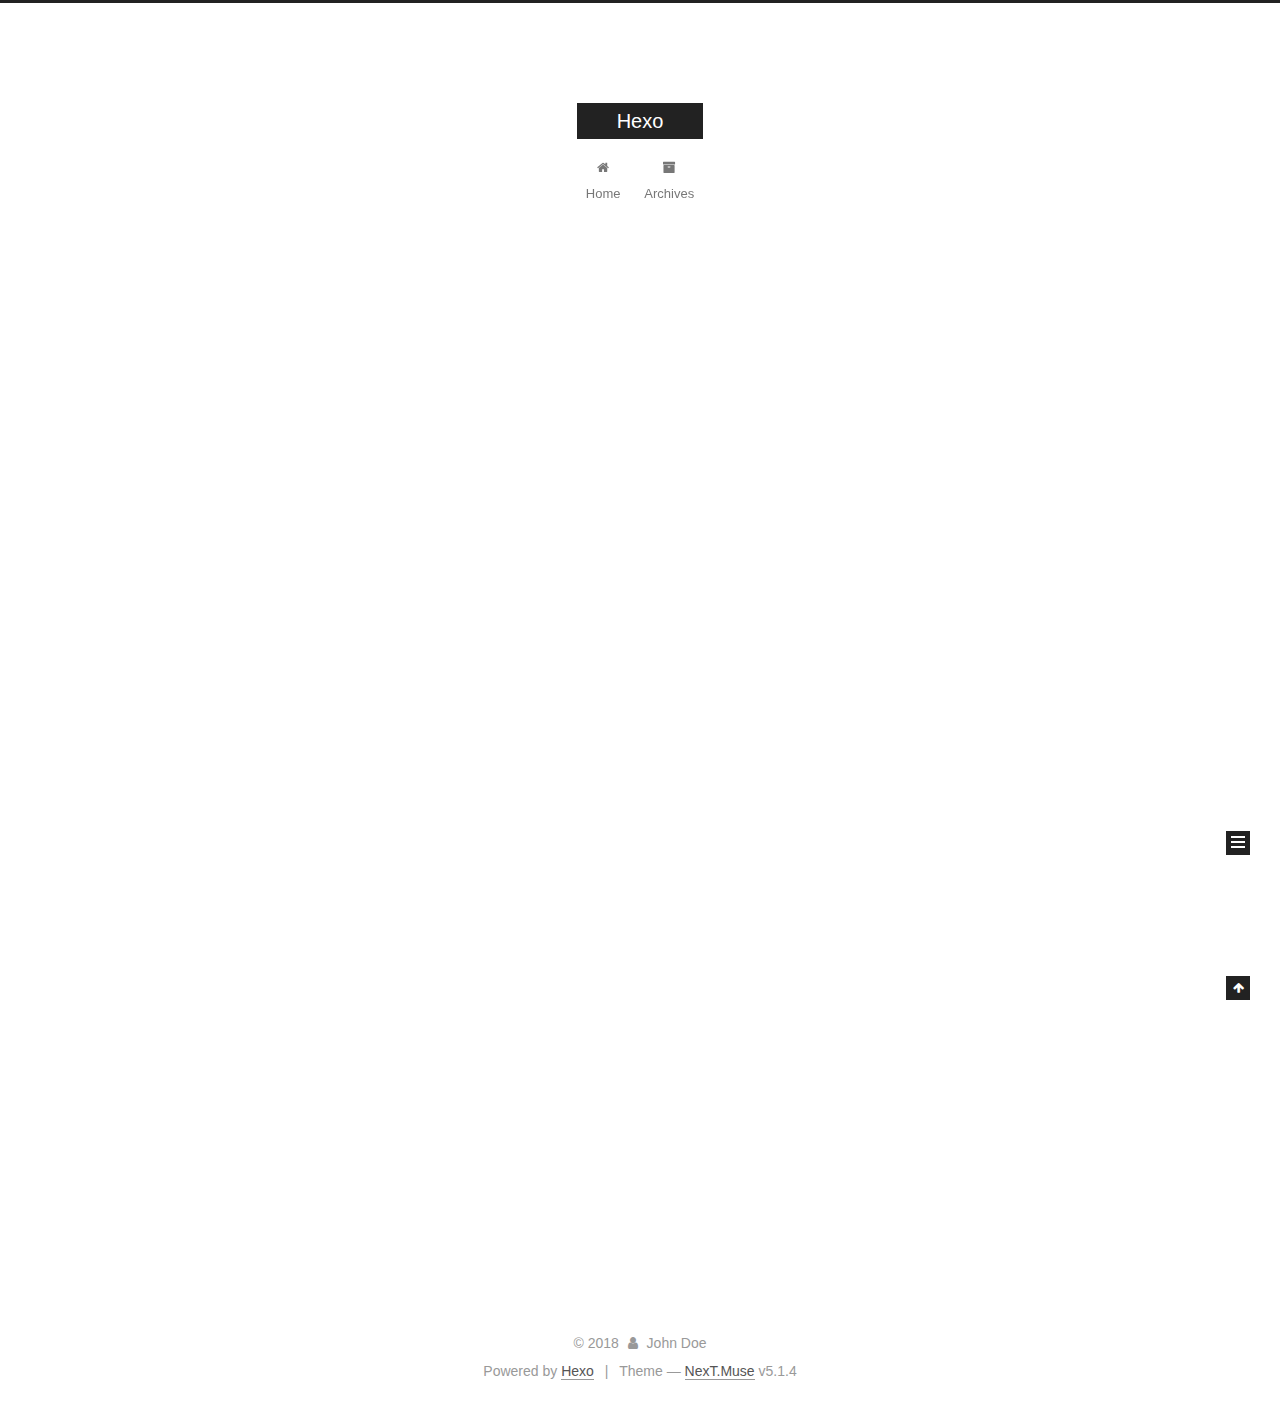
<file: index.html>
<!DOCTYPE html>



  


<html class="theme-next muse use-motion" lang="">
<head>
  <meta charset="UTF-8"/>
<meta http-equiv="X-UA-Compatible" content="IE=edge" />
<meta name="viewport" content="width=device-width, initial-scale=1, maximum-scale=1"/>
<meta name="theme-color" content="#222">









<meta http-equiv="Cache-Control" content="no-transform" />
<meta http-equiv="Cache-Control" content="no-siteapp" />
















  
  
  <link href="/lib/fancybox/source/jquery.fancybox.css?v=2.1.5" rel="stylesheet" type="text/css" />







<link href="/lib/font-awesome/css/font-awesome.min.css?v=4.6.2" rel="stylesheet" type="text/css" />

<link href="/css/main.css?v=5.1.4" rel="stylesheet" type="text/css" />


  <link rel="apple-touch-icon" sizes="180x180" href="/images/apple-touch-icon-next.png?v=5.1.4">


  <link rel="icon" type="image/png" sizes="32x32" href="/images/favicon-32x32-next.png?v=5.1.4">


  <link rel="icon" type="image/png" sizes="16x16" href="/images/favicon-16x16-next.png?v=5.1.4">


  <link rel="mask-icon" href="/images/logo.svg?v=5.1.4" color="#222">





  <meta name="keywords" content="Hexo, NexT" />










<meta property="og:type" content="website">
<meta property="og:title" content="Hexo">
<meta property="og:url" content="http://yoursite.com/index.html">
<meta property="og:site_name" content="Hexo">
<meta property="og:locale" content="default">
<meta name="twitter:card" content="summary">
<meta name="twitter:title" content="Hexo">



<script type="text/javascript" id="hexo.configurations">
  var NexT = window.NexT || {};
  var CONFIG = {
    root: '/',
    scheme: 'Muse',
    version: '5.1.4',
    sidebar: {"position":"left","display":"post","offset":12,"b2t":false,"scrollpercent":false,"onmobile":false},
    fancybox: true,
    tabs: true,
    motion: {"enable":true,"async":false,"transition":{"post_block":"fadeIn","post_header":"slideDownIn","post_body":"slideDownIn","coll_header":"slideLeftIn","sidebar":"slideUpIn"}},
    duoshuo: {
      userId: '0',
      author: 'Author'
    },
    algolia: {
      applicationID: '',
      apiKey: '',
      indexName: '',
      hits: {"per_page":10},
      labels: {"input_placeholder":"Search for Posts","hits_empty":"We didn't find any results for the search: ${query}","hits_stats":"${hits} results found in ${time} ms"}
    }
  };
</script>



  <link rel="canonical" href="http://yoursite.com/"/>





  <title>Hexo</title>
  








</head>

<body itemscope itemtype="http://schema.org/WebPage" lang="default">

  
  
    
  

  <div class="container sidebar-position-left 
  page-home">
    <div class="headband"></div>

    <header id="header" class="header" itemscope itemtype="http://schema.org/WPHeader">
      <div class="header-inner"><div class="site-brand-wrapper">
  <div class="site-meta ">
    

    <div class="custom-logo-site-title">
      <a href="/"  class="brand" rel="start">
        <span class="logo-line-before"><i></i></span>
        <span class="site-title">Hexo</span>
        <span class="logo-line-after"><i></i></span>
      </a>
    </div>
      
        <p class="site-subtitle"></p>
      
  </div>

  <div class="site-nav-toggle">
    <button>
      <span class="btn-bar"></span>
      <span class="btn-bar"></span>
      <span class="btn-bar"></span>
    </button>
  </div>
</div>

<nav class="site-nav">
  

  
    <ul id="menu" class="menu">
      
        
        <li class="menu-item menu-item-home">
          <a href="/" rel="section">
            
              <i class="menu-item-icon fa fa-fw fa-home"></i> <br />
            
            Home
          </a>
        </li>
      
        
        <li class="menu-item menu-item-archives">
          <a href="/archives/" rel="section">
            
              <i class="menu-item-icon fa fa-fw fa-archive"></i> <br />
            
            Archives
          </a>
        </li>
      

      
    </ul>
  

  
</nav>



 </div>
    </header>

    <main id="main" class="main">
      <div class="main-inner">
        <div class="content-wrap">
          <div id="content" class="content">
            
  <section id="posts" class="posts-expand">
    
      

  

  
  
  

  <article class="post post-type-normal" itemscope itemtype="http://schema.org/Article">
  
  
  
  <div class="post-block">
    <link itemprop="mainEntityOfPage" href="http://yoursite.com/2018/05/21/hello-world/">

    <span hidden itemprop="author" itemscope itemtype="http://schema.org/Person">
      <meta itemprop="name" content="John Doe">
      <meta itemprop="description" content="">
      <meta itemprop="image" content="/images/avatar.gif">
    </span>

    <span hidden itemprop="publisher" itemscope itemtype="http://schema.org/Organization">
      <meta itemprop="name" content="Hexo">
    </span>

    
      <header class="post-header">

        
        
          <h1 class="post-title" itemprop="name headline">
                
                <a class="post-title-link" href="/2018/05/21/hello-world/" itemprop="url">Hello World</a></h1>
        

        <div class="post-meta">
          <span class="post-time">
            
              <span class="post-meta-item-icon">
                <i class="fa fa-calendar-o"></i>
              </span>
              
                <span class="post-meta-item-text">Posted on</span>
              
              <time title="Post created" itemprop="dateCreated datePublished" datetime="2018-05-21T17:18:38+08:00">
                2018-05-21
              </time>
            

            

            
          </span>

          

          
            
          

          
          

          

          

          

        </div>
      </header>
    

    
    
    
    <div class="post-body" itemprop="articleBody">

      
      

      
        
          
            <p>Welcome to <a href="https://hexo.io/" target="_blank" rel="noopener">Hexo</a>! This is your very first post. Check <a href="https://hexo.io/docs/" target="_blank" rel="noopener">documentation</a> for more info. If you get any problems when using Hexo, you can find the answer in <a href="https://hexo.io/docs/troubleshooting.html" target="_blank" rel="noopener">troubleshooting</a> or you can ask me on <a href="https://github.com/hexojs/hexo/issues" target="_blank" rel="noopener">GitHub</a>.</p>
<h2 id="Quick-Start"><a href="#Quick-Start" class="headerlink" title="Quick Start"></a>Quick Start</h2><h3 id="Create-a-new-post"><a href="#Create-a-new-post" class="headerlink" title="Create a new post"></a>Create a new post</h3><figure class="highlight bash"><table><tr><td class="gutter"><pre><span class="line">1</span><br></pre></td><td class="code"><pre><span class="line">$ hexo new <span class="string">"My New Post"</span></span><br></pre></td></tr></table></figure>
<p>More info: <a href="https://hexo.io/docs/writing.html" target="_blank" rel="noopener">Writing</a></p>
<h3 id="Run-server"><a href="#Run-server" class="headerlink" title="Run server"></a>Run server</h3><figure class="highlight bash"><table><tr><td class="gutter"><pre><span class="line">1</span><br></pre></td><td class="code"><pre><span class="line">$ hexo server</span><br></pre></td></tr></table></figure>
<p>More info: <a href="https://hexo.io/docs/server.html" target="_blank" rel="noopener">Server</a></p>
<h3 id="Generate-static-files"><a href="#Generate-static-files" class="headerlink" title="Generate static files"></a>Generate static files</h3><figure class="highlight bash"><table><tr><td class="gutter"><pre><span class="line">1</span><br></pre></td><td class="code"><pre><span class="line">$ hexo generate</span><br></pre></td></tr></table></figure>
<p>More info: <a href="https://hexo.io/docs/generating.html" target="_blank" rel="noopener">Generating</a></p>
<h3 id="Deploy-to-remote-sites"><a href="#Deploy-to-remote-sites" class="headerlink" title="Deploy to remote sites"></a>Deploy to remote sites</h3><figure class="highlight bash"><table><tr><td class="gutter"><pre><span class="line">1</span><br></pre></td><td class="code"><pre><span class="line">$ hexo deploy</span><br></pre></td></tr></table></figure>
<p>More info: <a href="https://hexo.io/docs/deployment.html" target="_blank" rel="noopener">Deployment</a></p>

          
        
      
    </div>
    
    
    

    

    

    

    <footer class="post-footer">
      

      

      

      
      
        <div class="post-eof"></div>
      
    </footer>
  </div>
  
  
  
  </article>


    
  </section>

  


          </div>
          


          

        </div>
        
          
  
  <div class="sidebar-toggle">
    <div class="sidebar-toggle-line-wrap">
      <span class="sidebar-toggle-line sidebar-toggle-line-first"></span>
      <span class="sidebar-toggle-line sidebar-toggle-line-middle"></span>
      <span class="sidebar-toggle-line sidebar-toggle-line-last"></span>
    </div>
  </div>

  <aside id="sidebar" class="sidebar">
    
    <div class="sidebar-inner">

      

      

      <section class="site-overview-wrap sidebar-panel sidebar-panel-active">
        <div class="site-overview">
          <div class="site-author motion-element" itemprop="author" itemscope itemtype="http://schema.org/Person">
            
              <p class="site-author-name" itemprop="name">John Doe</p>
              <p class="site-description motion-element" itemprop="description"></p>
          </div>

          <nav class="site-state motion-element">

            
              <div class="site-state-item site-state-posts">
              
                <a href="/archives/">
              
                  <span class="site-state-item-count">1</span>
                  <span class="site-state-item-name">posts</span>
                </a>
              </div>
            

            

            

          </nav>

          

          

          
          

          
          

          

        </div>
      </section>

      

      

    </div>
  </aside>


        
      </div>
    </main>

    <footer id="footer" class="footer">
      <div class="footer-inner">
        <div class="copyright">&copy; <span itemprop="copyrightYear">2018</span>
  <span class="with-love">
    <i class="fa fa-user"></i>
  </span>
  <span class="author" itemprop="copyrightHolder">John Doe</span>

  
</div>


  <div class="powered-by">Powered by <a class="theme-link" target="_blank" href="https://hexo.io">Hexo</a></div>



  <span class="post-meta-divider">|</span>



  <div class="theme-info">Theme &mdash; <a class="theme-link" target="_blank" href="https://github.com/iissnan/hexo-theme-next">NexT.Muse</a> v5.1.4</div>




        







        
      </div>
    </footer>

    
      <div class="back-to-top">
        <i class="fa fa-arrow-up"></i>
        
      </div>
    

    

  </div>

  

<script type="text/javascript">
  if (Object.prototype.toString.call(window.Promise) !== '[object Function]') {
    window.Promise = null;
  }
</script>









  












  
  
    <script type="text/javascript" src="/lib/jquery/index.js?v=2.1.3"></script>
  

  
  
    <script type="text/javascript" src="/lib/fastclick/lib/fastclick.min.js?v=1.0.6"></script>
  

  
  
    <script type="text/javascript" src="/lib/jquery_lazyload/jquery.lazyload.js?v=1.9.7"></script>
  

  
  
    <script type="text/javascript" src="/lib/velocity/velocity.min.js?v=1.2.1"></script>
  

  
  
    <script type="text/javascript" src="/lib/velocity/velocity.ui.min.js?v=1.2.1"></script>
  

  
  
    <script type="text/javascript" src="/lib/fancybox/source/jquery.fancybox.pack.js?v=2.1.5"></script>
  


  


  <script type="text/javascript" src="/js/src/utils.js?v=5.1.4"></script>

  <script type="text/javascript" src="/js/src/motion.js?v=5.1.4"></script>



  
  

  

  


  <script type="text/javascript" src="/js/src/bootstrap.js?v=5.1.4"></script>



  


  




	





  





  












  





  

  

  

  
  

  

  

  

</body>
</html>
</file>
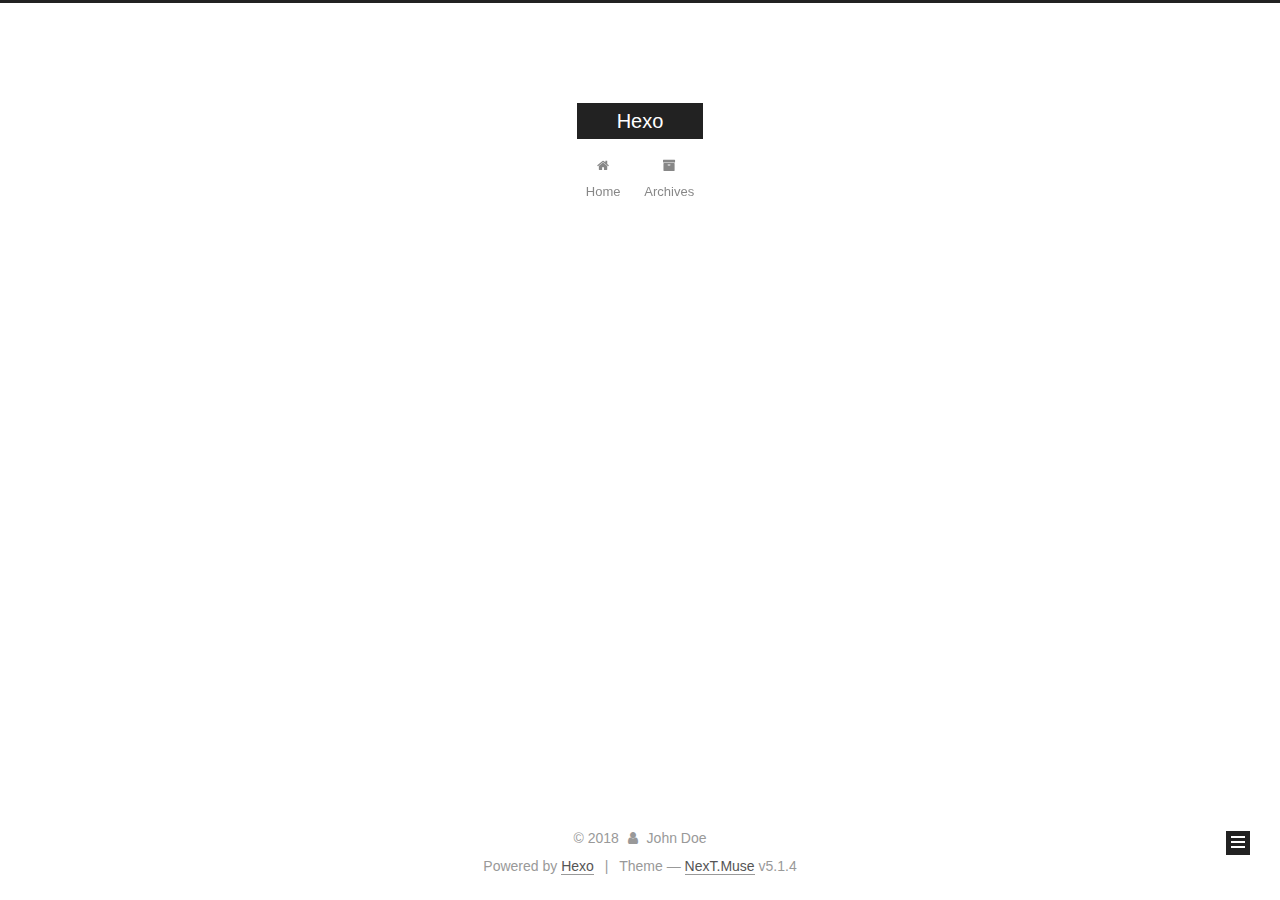
<file: archives/index.html>
<!DOCTYPE html>



  


<html class="theme-next muse use-motion" lang="">
<head>
  <meta charset="UTF-8"/>
<meta http-equiv="X-UA-Compatible" content="IE=edge" />
<meta name="viewport" content="width=device-width, initial-scale=1, maximum-scale=1"/>
<meta name="theme-color" content="#222">









<meta http-equiv="Cache-Control" content="no-transform" />
<meta http-equiv="Cache-Control" content="no-siteapp" />
















  
  
  <link href="/lib/fancybox/source/jquery.fancybox.css?v=2.1.5" rel="stylesheet" type="text/css" />







<link href="/lib/font-awesome/css/font-awesome.min.css?v=4.6.2" rel="stylesheet" type="text/css" />

<link href="/css/main.css?v=5.1.4" rel="stylesheet" type="text/css" />


  <link rel="apple-touch-icon" sizes="180x180" href="/images/apple-touch-icon-next.png?v=5.1.4">


  <link rel="icon" type="image/png" sizes="32x32" href="/images/favicon-32x32-next.png?v=5.1.4">


  <link rel="icon" type="image/png" sizes="16x16" href="/images/favicon-16x16-next.png?v=5.1.4">


  <link rel="mask-icon" href="/images/logo.svg?v=5.1.4" color="#222">





  <meta name="keywords" content="Hexo, NexT" />










<meta property="og:type" content="website">
<meta property="og:title" content="Hexo">
<meta property="og:url" content="http://yoursite.com/archives/index.html">
<meta property="og:site_name" content="Hexo">
<meta property="og:locale" content="default">
<meta name="twitter:card" content="summary">
<meta name="twitter:title" content="Hexo">



<script type="text/javascript" id="hexo.configurations">
  var NexT = window.NexT || {};
  var CONFIG = {
    root: '/',
    scheme: 'Muse',
    version: '5.1.4',
    sidebar: {"position":"left","display":"post","offset":12,"b2t":false,"scrollpercent":false,"onmobile":false},
    fancybox: true,
    tabs: true,
    motion: {"enable":true,"async":false,"transition":{"post_block":"fadeIn","post_header":"slideDownIn","post_body":"slideDownIn","coll_header":"slideLeftIn","sidebar":"slideUpIn"}},
    duoshuo: {
      userId: '0',
      author: 'Author'
    },
    algolia: {
      applicationID: '',
      apiKey: '',
      indexName: '',
      hits: {"per_page":10},
      labels: {"input_placeholder":"Search for Posts","hits_empty":"We didn't find any results for the search: ${query}","hits_stats":"${hits} results found in ${time} ms"}
    }
  };
</script>



  <link rel="canonical" href="http://yoursite.com/archives/"/>





  <title>Archive | Hexo</title>
  








</head>

<body itemscope itemtype="http://schema.org/WebPage" lang="default">

  
  
    
  

  <div class="container sidebar-position-left page-archive">
    <div class="headband"></div>

    <header id="header" class="header" itemscope itemtype="http://schema.org/WPHeader">
      <div class="header-inner"><div class="site-brand-wrapper">
  <div class="site-meta ">
    

    <div class="custom-logo-site-title">
      <a href="/"  class="brand" rel="start">
        <span class="logo-line-before"><i></i></span>
        <span class="site-title">Hexo</span>
        <span class="logo-line-after"><i></i></span>
      </a>
    </div>
      
        <p class="site-subtitle"></p>
      
  </div>

  <div class="site-nav-toggle">
    <button>
      <span class="btn-bar"></span>
      <span class="btn-bar"></span>
      <span class="btn-bar"></span>
    </button>
  </div>
</div>

<nav class="site-nav">
  

  
    <ul id="menu" class="menu">
      
        
        <li class="menu-item menu-item-home">
          <a href="/" rel="section">
            
              <i class="menu-item-icon fa fa-fw fa-home"></i> <br />
            
            Home
          </a>
        </li>
      
        
        <li class="menu-item menu-item-archives">
          <a href="/archives/" rel="section">
            
              <i class="menu-item-icon fa fa-fw fa-archive"></i> <br />
            
            Archives
          </a>
        </li>
      

      
    </ul>
  

  
</nav>



 </div>
    </header>

    <main id="main" class="main">
      <div class="main-inner">
        <div class="content-wrap">
          <div id="content" class="content">
            

  
  
  
  <div class="post-block archive">
    <div id="posts" class="posts-collapse">
      <span class="archive-move-on"></span>

      <span class="archive-page-counter">
        
        
        
          
        
        Um..! 1 post. Keep on posting.
      </span>

      

        
        
        

        
          
          <div class="collection-title">
            <h1 class="archive-year" id="archive-year-2018">2018</h1>
          </div>
        
        

        

  <article class="post post-type-normal" itemscope itemtype="http://schema.org/Article">
    <header class="post-header">

      <h2 class="post-title">
        
            <a class="post-title-link" href="/2018/05/21/hello-world/" itemprop="url">
              
                <span itemprop="name">Hello World</span>
              
            </a>
        
      </h2>

      <div class="post-meta">
        <time class="post-time" itemprop="dateCreated"
              datetime="2018-05-21T17:18:38+08:00"
              content="2018-05-21" >
          05-21
        </time>
      </div>

    </header>
  </article>



      

    </div>
  </div>
  
  
  

  



          </div>
          


          

        </div>
        
          
  
  <div class="sidebar-toggle">
    <div class="sidebar-toggle-line-wrap">
      <span class="sidebar-toggle-line sidebar-toggle-line-first"></span>
      <span class="sidebar-toggle-line sidebar-toggle-line-middle"></span>
      <span class="sidebar-toggle-line sidebar-toggle-line-last"></span>
    </div>
  </div>

  <aside id="sidebar" class="sidebar">
    
    <div class="sidebar-inner">

      

      

      <section class="site-overview-wrap sidebar-panel sidebar-panel-active">
        <div class="site-overview">
          <div class="site-author motion-element" itemprop="author" itemscope itemtype="http://schema.org/Person">
            
              <p class="site-author-name" itemprop="name">John Doe</p>
              <p class="site-description motion-element" itemprop="description"></p>
          </div>

          <nav class="site-state motion-element">

            
              <div class="site-state-item site-state-posts">
              
                <a href="/archives/">
              
                  <span class="site-state-item-count">1</span>
                  <span class="site-state-item-name">posts</span>
                </a>
              </div>
            

            

            

          </nav>

          

          

          
          

          
          

          

        </div>
      </section>

      

      

    </div>
  </aside>


        
      </div>
    </main>

    <footer id="footer" class="footer">
      <div class="footer-inner">
        <div class="copyright">&copy; <span itemprop="copyrightYear">2018</span>
  <span class="with-love">
    <i class="fa fa-user"></i>
  </span>
  <span class="author" itemprop="copyrightHolder">John Doe</span>

  
</div>


  <div class="powered-by">Powered by <a class="theme-link" target="_blank" href="https://hexo.io">Hexo</a></div>



  <span class="post-meta-divider">|</span>



  <div class="theme-info">Theme &mdash; <a class="theme-link" target="_blank" href="https://github.com/iissnan/hexo-theme-next">NexT.Muse</a> v5.1.4</div>




        







        
      </div>
    </footer>

    
      <div class="back-to-top">
        <i class="fa fa-arrow-up"></i>
        
      </div>
    

    

  </div>

  

<script type="text/javascript">
  if (Object.prototype.toString.call(window.Promise) !== '[object Function]') {
    window.Promise = null;
  }
</script>









  












  
  
    <script type="text/javascript" src="/lib/jquery/index.js?v=2.1.3"></script>
  

  
  
    <script type="text/javascript" src="/lib/fastclick/lib/fastclick.min.js?v=1.0.6"></script>
  

  
  
    <script type="text/javascript" src="/lib/jquery_lazyload/jquery.lazyload.js?v=1.9.7"></script>
  

  
  
    <script type="text/javascript" src="/lib/velocity/velocity.min.js?v=1.2.1"></script>
  

  
  
    <script type="text/javascript" src="/lib/velocity/velocity.ui.min.js?v=1.2.1"></script>
  

  
  
    <script type="text/javascript" src="/lib/fancybox/source/jquery.fancybox.pack.js?v=2.1.5"></script>
  


  


  <script type="text/javascript" src="/js/src/utils.js?v=5.1.4"></script>

  <script type="text/javascript" src="/js/src/motion.js?v=5.1.4"></script>



  
  

  

  


  <script type="text/javascript" src="/js/src/bootstrap.js?v=5.1.4"></script>



  


  




	





  





  












  





  

  

  

  
  

  

  

  

</body>
</html>
</file>
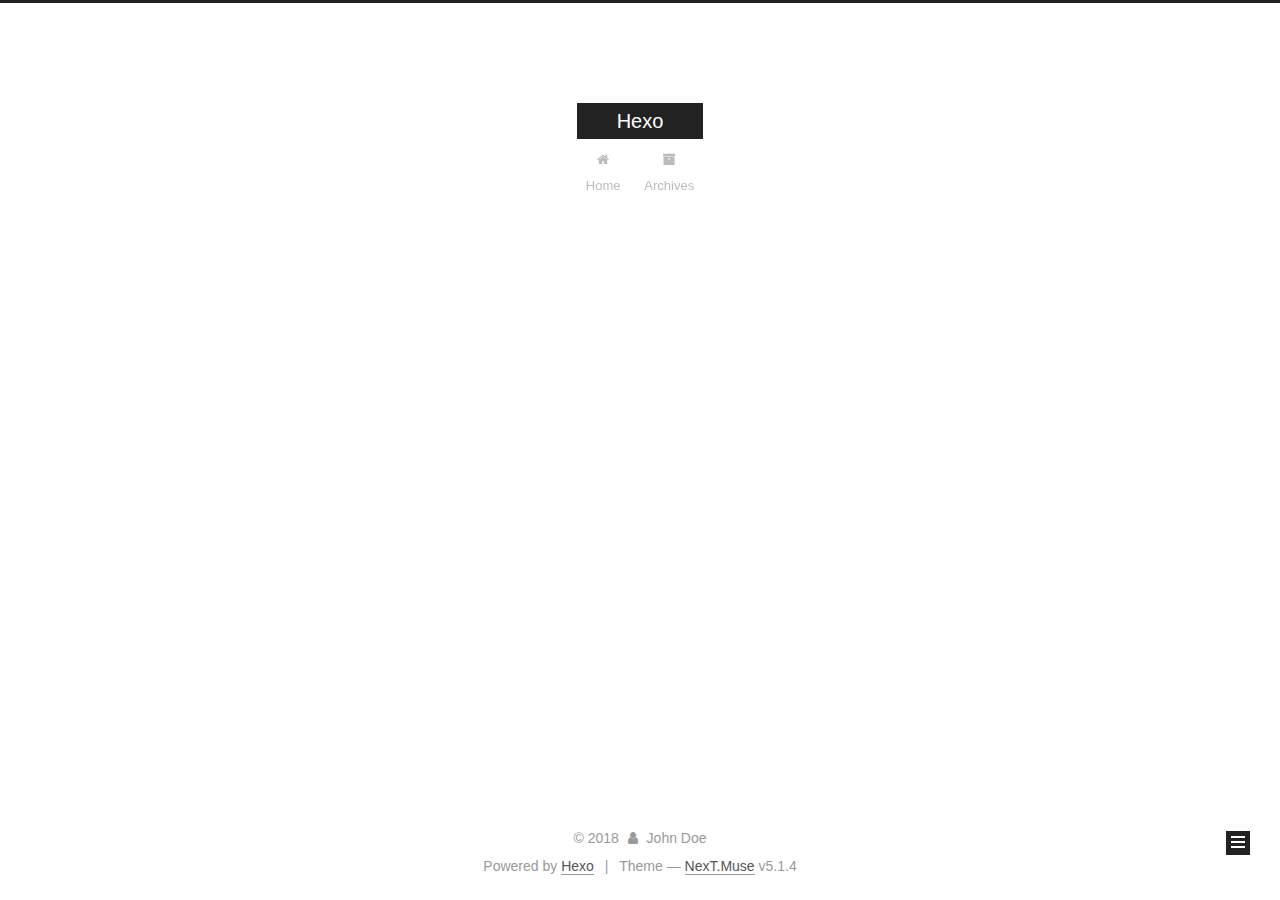
<file: archives/2018/index.html>
<!DOCTYPE html>



  


<html class="theme-next muse use-motion" lang="">
<head>
  <meta charset="UTF-8"/>
<meta http-equiv="X-UA-Compatible" content="IE=edge" />
<meta name="viewport" content="width=device-width, initial-scale=1, maximum-scale=1"/>
<meta name="theme-color" content="#222">









<meta http-equiv="Cache-Control" content="no-transform" />
<meta http-equiv="Cache-Control" content="no-siteapp" />
















  
  
  <link href="/lib/fancybox/source/jquery.fancybox.css?v=2.1.5" rel="stylesheet" type="text/css" />







<link href="/lib/font-awesome/css/font-awesome.min.css?v=4.6.2" rel="stylesheet" type="text/css" />

<link href="/css/main.css?v=5.1.4" rel="stylesheet" type="text/css" />


  <link rel="apple-touch-icon" sizes="180x180" href="/images/apple-touch-icon-next.png?v=5.1.4">


  <link rel="icon" type="image/png" sizes="32x32" href="/images/favicon-32x32-next.png?v=5.1.4">


  <link rel="icon" type="image/png" sizes="16x16" href="/images/favicon-16x16-next.png?v=5.1.4">


  <link rel="mask-icon" href="/images/logo.svg?v=5.1.4" color="#222">





  <meta name="keywords" content="Hexo, NexT" />










<meta property="og:type" content="website">
<meta property="og:title" content="Hexo">
<meta property="og:url" content="http://yoursite.com/archives/2018/index.html">
<meta property="og:site_name" content="Hexo">
<meta property="og:locale" content="default">
<meta name="twitter:card" content="summary">
<meta name="twitter:title" content="Hexo">



<script type="text/javascript" id="hexo.configurations">
  var NexT = window.NexT || {};
  var CONFIG = {
    root: '/',
    scheme: 'Muse',
    version: '5.1.4',
    sidebar: {"position":"left","display":"post","offset":12,"b2t":false,"scrollpercent":false,"onmobile":false},
    fancybox: true,
    tabs: true,
    motion: {"enable":true,"async":false,"transition":{"post_block":"fadeIn","post_header":"slideDownIn","post_body":"slideDownIn","coll_header":"slideLeftIn","sidebar":"slideUpIn"}},
    duoshuo: {
      userId: '0',
      author: 'Author'
    },
    algolia: {
      applicationID: '',
      apiKey: '',
      indexName: '',
      hits: {"per_page":10},
      labels: {"input_placeholder":"Search for Posts","hits_empty":"We didn't find any results for the search: ${query}","hits_stats":"${hits} results found in ${time} ms"}
    }
  };
</script>



  <link rel="canonical" href="http://yoursite.com/archives/2018/"/>





  <title>Archive | Hexo</title>
  








</head>

<body itemscope itemtype="http://schema.org/WebPage" lang="default">

  
  
    
  

  <div class="container sidebar-position-left page-archive">
    <div class="headband"></div>

    <header id="header" class="header" itemscope itemtype="http://schema.org/WPHeader">
      <div class="header-inner"><div class="site-brand-wrapper">
  <div class="site-meta ">
    

    <div class="custom-logo-site-title">
      <a href="/"  class="brand" rel="start">
        <span class="logo-line-before"><i></i></span>
        <span class="site-title">Hexo</span>
        <span class="logo-line-after"><i></i></span>
      </a>
    </div>
      
        <p class="site-subtitle"></p>
      
  </div>

  <div class="site-nav-toggle">
    <button>
      <span class="btn-bar"></span>
      <span class="btn-bar"></span>
      <span class="btn-bar"></span>
    </button>
  </div>
</div>

<nav class="site-nav">
  

  
    <ul id="menu" class="menu">
      
        
        <li class="menu-item menu-item-home">
          <a href="/" rel="section">
            
              <i class="menu-item-icon fa fa-fw fa-home"></i> <br />
            
            Home
          </a>
        </li>
      
        
        <li class="menu-item menu-item-archives">
          <a href="/archives/" rel="section">
            
              <i class="menu-item-icon fa fa-fw fa-archive"></i> <br />
            
            Archives
          </a>
        </li>
      

      
    </ul>
  

  
</nav>



 </div>
    </header>

    <main id="main" class="main">
      <div class="main-inner">
        <div class="content-wrap">
          <div id="content" class="content">
            

  
  
  
  <div class="post-block archive">
    <div id="posts" class="posts-collapse">
      <span class="archive-move-on"></span>

      <span class="archive-page-counter">
        
        
        
          
        
        Um..! 1 post. Keep on posting.
      </span>

      

        
        
        

        
          
          <div class="collection-title">
            <h1 class="archive-year" id="archive-year-2018">2018</h1>
          </div>
        
        

        

  <article class="post post-type-normal" itemscope itemtype="http://schema.org/Article">
    <header class="post-header">

      <h2 class="post-title">
        
            <a class="post-title-link" href="/2018/05/21/hello-world/" itemprop="url">
              
                <span itemprop="name">Hello World</span>
              
            </a>
        
      </h2>

      <div class="post-meta">
        <time class="post-time" itemprop="dateCreated"
              datetime="2018-05-21T17:18:38+08:00"
              content="2018-05-21" >
          05-21
        </time>
      </div>

    </header>
  </article>



      

    </div>
  </div>
  
  
  

  



          </div>
          


          

        </div>
        
          
  
  <div class="sidebar-toggle">
    <div class="sidebar-toggle-line-wrap">
      <span class="sidebar-toggle-line sidebar-toggle-line-first"></span>
      <span class="sidebar-toggle-line sidebar-toggle-line-middle"></span>
      <span class="sidebar-toggle-line sidebar-toggle-line-last"></span>
    </div>
  </div>

  <aside id="sidebar" class="sidebar">
    
    <div class="sidebar-inner">

      

      

      <section class="site-overview-wrap sidebar-panel sidebar-panel-active">
        <div class="site-overview">
          <div class="site-author motion-element" itemprop="author" itemscope itemtype="http://schema.org/Person">
            
              <p class="site-author-name" itemprop="name">John Doe</p>
              <p class="site-description motion-element" itemprop="description"></p>
          </div>

          <nav class="site-state motion-element">

            
              <div class="site-state-item site-state-posts">
              
                <a href="/archives/">
              
                  <span class="site-state-item-count">1</span>
                  <span class="site-state-item-name">posts</span>
                </a>
              </div>
            

            

            

          </nav>

          

          

          
          

          
          

          

        </div>
      </section>

      

      

    </div>
  </aside>


        
      </div>
    </main>

    <footer id="footer" class="footer">
      <div class="footer-inner">
        <div class="copyright">&copy; <span itemprop="copyrightYear">2018</span>
  <span class="with-love">
    <i class="fa fa-user"></i>
  </span>
  <span class="author" itemprop="copyrightHolder">John Doe</span>

  
</div>


  <div class="powered-by">Powered by <a class="theme-link" target="_blank" href="https://hexo.io">Hexo</a></div>



  <span class="post-meta-divider">|</span>



  <div class="theme-info">Theme &mdash; <a class="theme-link" target="_blank" href="https://github.com/iissnan/hexo-theme-next">NexT.Muse</a> v5.1.4</div>




        







        
      </div>
    </footer>

    
      <div class="back-to-top">
        <i class="fa fa-arrow-up"></i>
        
      </div>
    

    

  </div>

  

<script type="text/javascript">
  if (Object.prototype.toString.call(window.Promise) !== '[object Function]') {
    window.Promise = null;
  }
</script>









  












  
  
    <script type="text/javascript" src="/lib/jquery/index.js?v=2.1.3"></script>
  

  
  
    <script type="text/javascript" src="/lib/fastclick/lib/fastclick.min.js?v=1.0.6"></script>
  

  
  
    <script type="text/javascript" src="/lib/jquery_lazyload/jquery.lazyload.js?v=1.9.7"></script>
  

  
  
    <script type="text/javascript" src="/lib/velocity/velocity.min.js?v=1.2.1"></script>
  

  
  
    <script type="text/javascript" src="/lib/velocity/velocity.ui.min.js?v=1.2.1"></script>
  

  
  
    <script type="text/javascript" src="/lib/fancybox/source/jquery.fancybox.pack.js?v=2.1.5"></script>
  


  


  <script type="text/javascript" src="/js/src/utils.js?v=5.1.4"></script>

  <script type="text/javascript" src="/js/src/motion.js?v=5.1.4"></script>



  
  

  

  


  <script type="text/javascript" src="/js/src/bootstrap.js?v=5.1.4"></script>



  


  




	





  





  












  





  

  

  

  
  

  

  

  

</body>
</html>
</file>
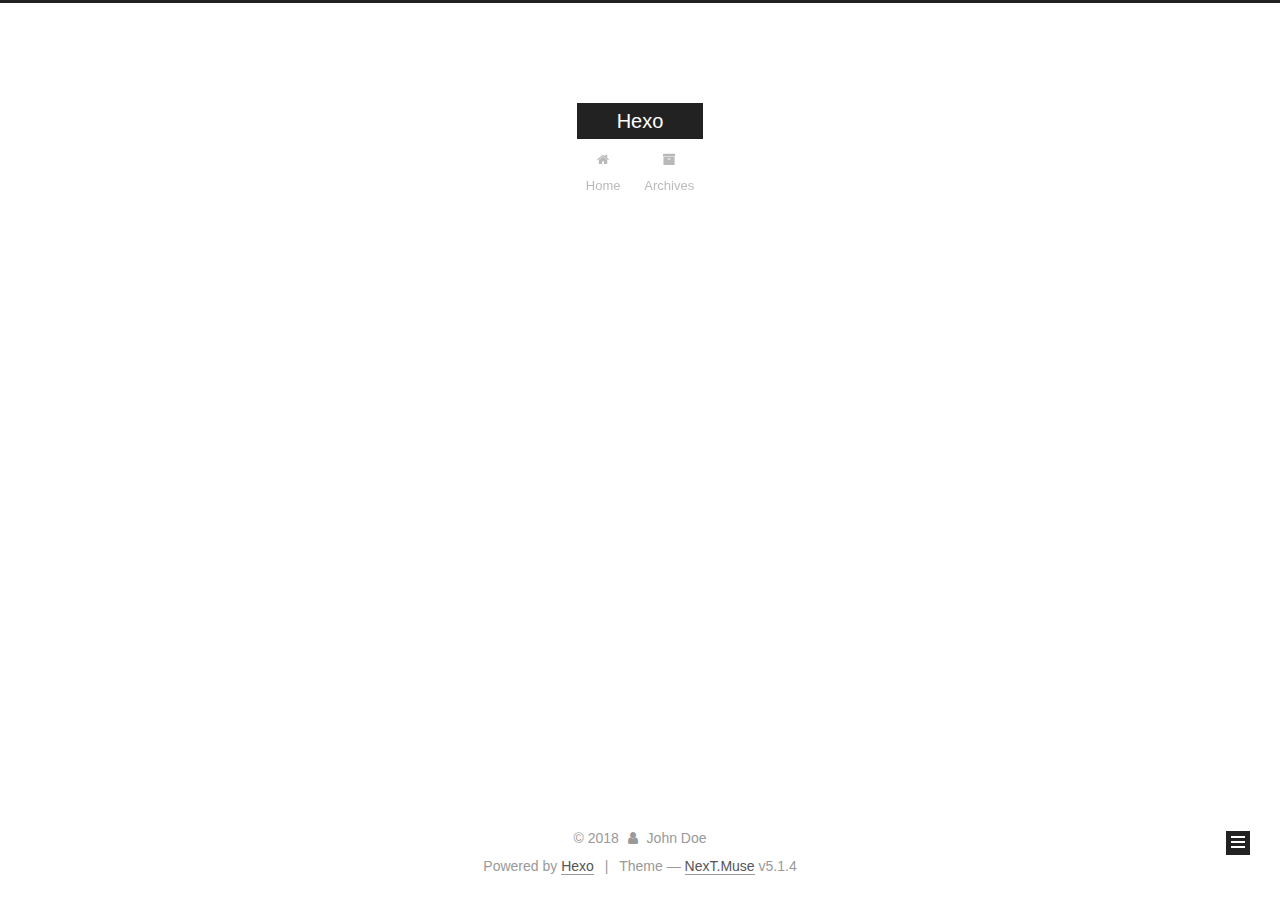
<file: archives/2018/05/index.html>
<!DOCTYPE html>



  


<html class="theme-next muse use-motion" lang="">
<head>
  <meta charset="UTF-8"/>
<meta http-equiv="X-UA-Compatible" content="IE=edge" />
<meta name="viewport" content="width=device-width, initial-scale=1, maximum-scale=1"/>
<meta name="theme-color" content="#222">









<meta http-equiv="Cache-Control" content="no-transform" />
<meta http-equiv="Cache-Control" content="no-siteapp" />
















  
  
  <link href="/lib/fancybox/source/jquery.fancybox.css?v=2.1.5" rel="stylesheet" type="text/css" />







<link href="/lib/font-awesome/css/font-awesome.min.css?v=4.6.2" rel="stylesheet" type="text/css" />

<link href="/css/main.css?v=5.1.4" rel="stylesheet" type="text/css" />


  <link rel="apple-touch-icon" sizes="180x180" href="/images/apple-touch-icon-next.png?v=5.1.4">


  <link rel="icon" type="image/png" sizes="32x32" href="/images/favicon-32x32-next.png?v=5.1.4">


  <link rel="icon" type="image/png" sizes="16x16" href="/images/favicon-16x16-next.png?v=5.1.4">


  <link rel="mask-icon" href="/images/logo.svg?v=5.1.4" color="#222">





  <meta name="keywords" content="Hexo, NexT" />










<meta property="og:type" content="website">
<meta property="og:title" content="Hexo">
<meta property="og:url" content="http://yoursite.com/archives/2018/05/index.html">
<meta property="og:site_name" content="Hexo">
<meta property="og:locale" content="default">
<meta name="twitter:card" content="summary">
<meta name="twitter:title" content="Hexo">



<script type="text/javascript" id="hexo.configurations">
  var NexT = window.NexT || {};
  var CONFIG = {
    root: '/',
    scheme: 'Muse',
    version: '5.1.4',
    sidebar: {"position":"left","display":"post","offset":12,"b2t":false,"scrollpercent":false,"onmobile":false},
    fancybox: true,
    tabs: true,
    motion: {"enable":true,"async":false,"transition":{"post_block":"fadeIn","post_header":"slideDownIn","post_body":"slideDownIn","coll_header":"slideLeftIn","sidebar":"slideUpIn"}},
    duoshuo: {
      userId: '0',
      author: 'Author'
    },
    algolia: {
      applicationID: '',
      apiKey: '',
      indexName: '',
      hits: {"per_page":10},
      labels: {"input_placeholder":"Search for Posts","hits_empty":"We didn't find any results for the search: ${query}","hits_stats":"${hits} results found in ${time} ms"}
    }
  };
</script>



  <link rel="canonical" href="http://yoursite.com/archives/2018/05/"/>





  <title>Archive | Hexo</title>
  








</head>

<body itemscope itemtype="http://schema.org/WebPage" lang="default">

  
  
    
  

  <div class="container sidebar-position-left page-archive">
    <div class="headband"></div>

    <header id="header" class="header" itemscope itemtype="http://schema.org/WPHeader">
      <div class="header-inner"><div class="site-brand-wrapper">
  <div class="site-meta ">
    

    <div class="custom-logo-site-title">
      <a href="/"  class="brand" rel="start">
        <span class="logo-line-before"><i></i></span>
        <span class="site-title">Hexo</span>
        <span class="logo-line-after"><i></i></span>
      </a>
    </div>
      
        <p class="site-subtitle"></p>
      
  </div>

  <div class="site-nav-toggle">
    <button>
      <span class="btn-bar"></span>
      <span class="btn-bar"></span>
      <span class="btn-bar"></span>
    </button>
  </div>
</div>

<nav class="site-nav">
  

  
    <ul id="menu" class="menu">
      
        
        <li class="menu-item menu-item-home">
          <a href="/" rel="section">
            
              <i class="menu-item-icon fa fa-fw fa-home"></i> <br />
            
            Home
          </a>
        </li>
      
        
        <li class="menu-item menu-item-archives">
          <a href="/archives/" rel="section">
            
              <i class="menu-item-icon fa fa-fw fa-archive"></i> <br />
            
            Archives
          </a>
        </li>
      

      
    </ul>
  

  
</nav>



 </div>
    </header>

    <main id="main" class="main">
      <div class="main-inner">
        <div class="content-wrap">
          <div id="content" class="content">
            

  
  
  
  <div class="post-block archive">
    <div id="posts" class="posts-collapse">
      <span class="archive-move-on"></span>

      <span class="archive-page-counter">
        
        
        
          
        
        Um..! 1 post. Keep on posting.
      </span>

      

        
        
        

        
          
          <div class="collection-title">
            <h1 class="archive-year" id="archive-year-2018">2018</h1>
          </div>
        
        

        

  <article class="post post-type-normal" itemscope itemtype="http://schema.org/Article">
    <header class="post-header">

      <h2 class="post-title">
        
            <a class="post-title-link" href="/2018/05/21/hello-world/" itemprop="url">
              
                <span itemprop="name">Hello World</span>
              
            </a>
        
      </h2>

      <div class="post-meta">
        <time class="post-time" itemprop="dateCreated"
              datetime="2018-05-21T17:18:38+08:00"
              content="2018-05-21" >
          05-21
        </time>
      </div>

    </header>
  </article>



      

    </div>
  </div>
  
  
  

  



          </div>
          


          

        </div>
        
          
  
  <div class="sidebar-toggle">
    <div class="sidebar-toggle-line-wrap">
      <span class="sidebar-toggle-line sidebar-toggle-line-first"></span>
      <span class="sidebar-toggle-line sidebar-toggle-line-middle"></span>
      <span class="sidebar-toggle-line sidebar-toggle-line-last"></span>
    </div>
  </div>

  <aside id="sidebar" class="sidebar">
    
    <div class="sidebar-inner">

      

      

      <section class="site-overview-wrap sidebar-panel sidebar-panel-active">
        <div class="site-overview">
          <div class="site-author motion-element" itemprop="author" itemscope itemtype="http://schema.org/Person">
            
              <p class="site-author-name" itemprop="name">John Doe</p>
              <p class="site-description motion-element" itemprop="description"></p>
          </div>

          <nav class="site-state motion-element">

            
              <div class="site-state-item site-state-posts">
              
                <a href="/archives/">
              
                  <span class="site-state-item-count">1</span>
                  <span class="site-state-item-name">posts</span>
                </a>
              </div>
            

            

            

          </nav>

          

          

          
          

          
          

          

        </div>
      </section>

      

      

    </div>
  </aside>


        
      </div>
    </main>

    <footer id="footer" class="footer">
      <div class="footer-inner">
        <div class="copyright">&copy; <span itemprop="copyrightYear">2018</span>
  <span class="with-love">
    <i class="fa fa-user"></i>
  </span>
  <span class="author" itemprop="copyrightHolder">John Doe</span>

  
</div>


  <div class="powered-by">Powered by <a class="theme-link" target="_blank" href="https://hexo.io">Hexo</a></div>



  <span class="post-meta-divider">|</span>



  <div class="theme-info">Theme &mdash; <a class="theme-link" target="_blank" href="https://github.com/iissnan/hexo-theme-next">NexT.Muse</a> v5.1.4</div>




        







        
      </div>
    </footer>

    
      <div class="back-to-top">
        <i class="fa fa-arrow-up"></i>
        
      </div>
    

    

  </div>

  

<script type="text/javascript">
  if (Object.prototype.toString.call(window.Promise) !== '[object Function]') {
    window.Promise = null;
  }
</script>









  












  
  
    <script type="text/javascript" src="/lib/jquery/index.js?v=2.1.3"></script>
  

  
  
    <script type="text/javascript" src="/lib/fastclick/lib/fastclick.min.js?v=1.0.6"></script>
  

  
  
    <script type="text/javascript" src="/lib/jquery_lazyload/jquery.lazyload.js?v=1.9.7"></script>
  

  
  
    <script type="text/javascript" src="/lib/velocity/velocity.min.js?v=1.2.1"></script>
  

  
  
    <script type="text/javascript" src="/lib/velocity/velocity.ui.min.js?v=1.2.1"></script>
  

  
  
    <script type="text/javascript" src="/lib/fancybox/source/jquery.fancybox.pack.js?v=2.1.5"></script>
  


  


  <script type="text/javascript" src="/js/src/utils.js?v=5.1.4"></script>

  <script type="text/javascript" src="/js/src/motion.js?v=5.1.4"></script>



  
  

  

  


  <script type="text/javascript" src="/js/src/bootstrap.js?v=5.1.4"></script>



  


  




	





  





  












  





  

  

  

  
  

  

  

  

</body>
</html>
</file>
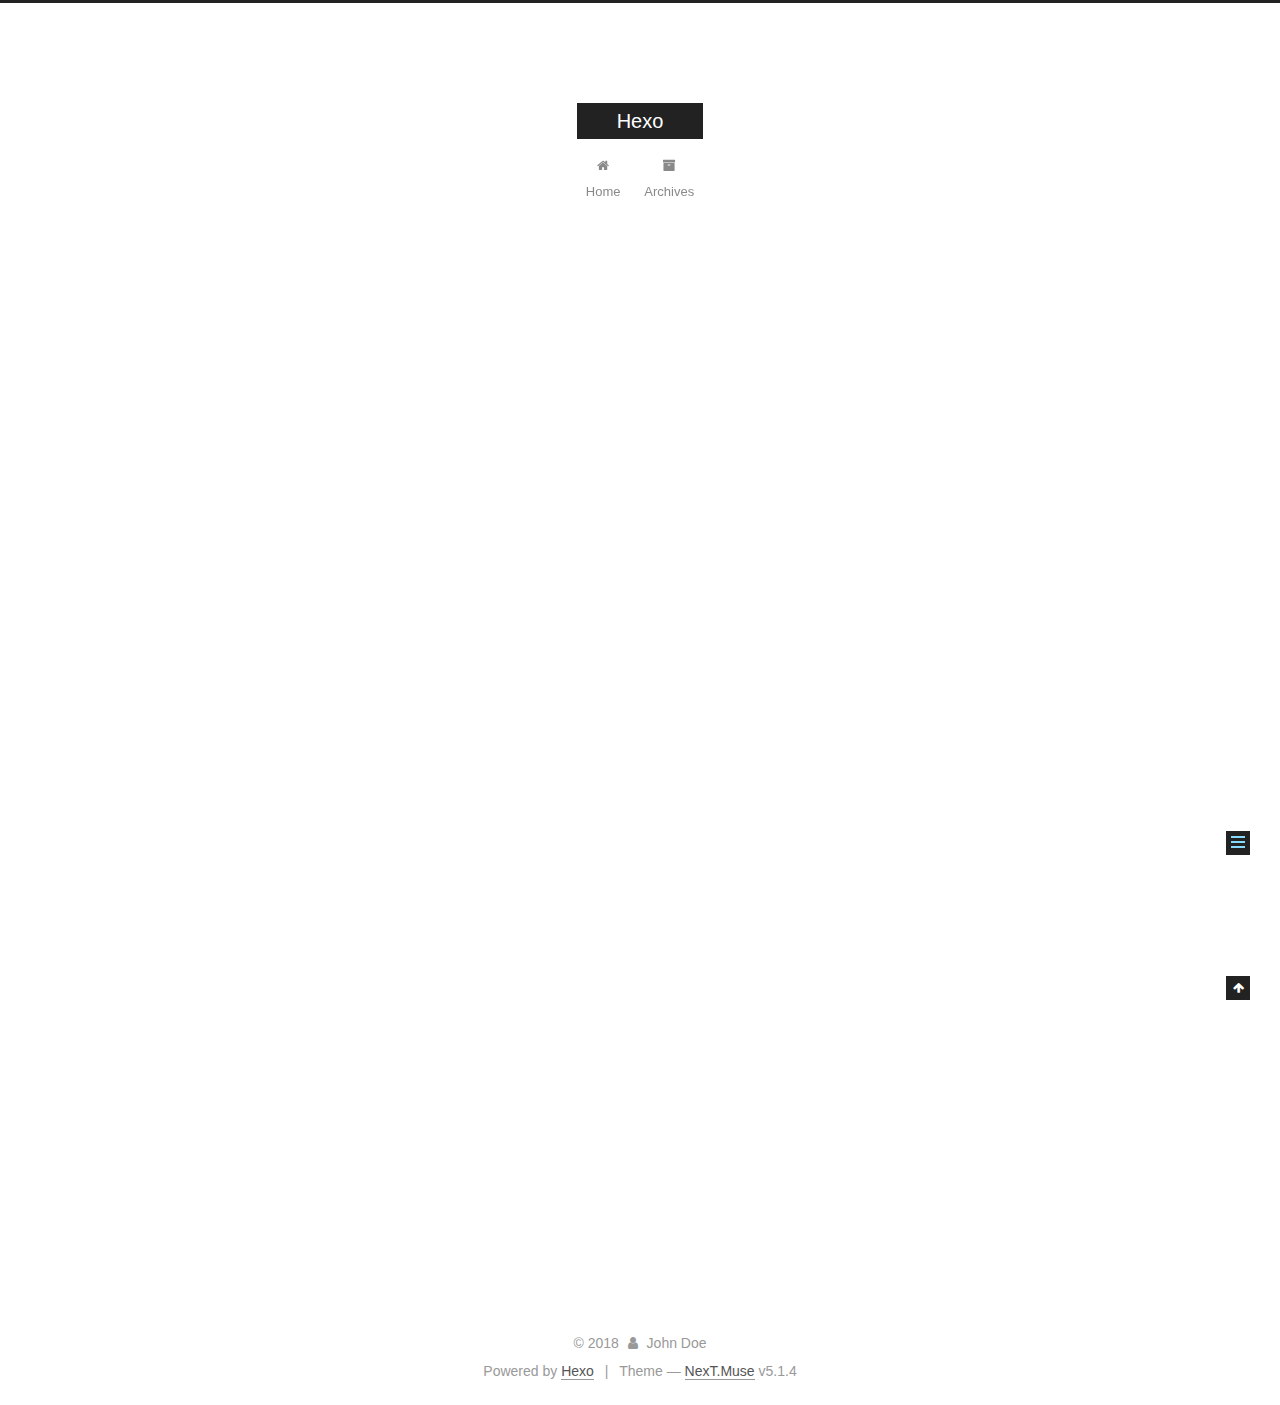
<file: 2018/05/21/hello-world/index.html>
<!DOCTYPE html>



  


<html class="theme-next muse use-motion" lang="">
<head>
  <meta charset="UTF-8"/>
<meta http-equiv="X-UA-Compatible" content="IE=edge" />
<meta name="viewport" content="width=device-width, initial-scale=1, maximum-scale=1"/>
<meta name="theme-color" content="#222">









<meta http-equiv="Cache-Control" content="no-transform" />
<meta http-equiv="Cache-Control" content="no-siteapp" />
















  
  
  <link href="/lib/fancybox/source/jquery.fancybox.css?v=2.1.5" rel="stylesheet" type="text/css" />







<link href="/lib/font-awesome/css/font-awesome.min.css?v=4.6.2" rel="stylesheet" type="text/css" />

<link href="/css/main.css?v=5.1.4" rel="stylesheet" type="text/css" />


  <link rel="apple-touch-icon" sizes="180x180" href="/images/apple-touch-icon-next.png?v=5.1.4">


  <link rel="icon" type="image/png" sizes="32x32" href="/images/favicon-32x32-next.png?v=5.1.4">


  <link rel="icon" type="image/png" sizes="16x16" href="/images/favicon-16x16-next.png?v=5.1.4">


  <link rel="mask-icon" href="/images/logo.svg?v=5.1.4" color="#222">





  <meta name="keywords" content="Hexo, NexT" />










<meta name="description" content="Welcome to Hexo! This is your very first post. Check documentation for more info. If you get any problems when using Hexo, you can find the answer in troubleshooting or you can ask me on GitHub. Quick">
<meta property="og:type" content="article">
<meta property="og:title" content="Hello World">
<meta property="og:url" content="http://yoursite.com/2018/05/21/hello-world/index.html">
<meta property="og:site_name" content="Hexo">
<meta property="og:description" content="Welcome to Hexo! This is your very first post. Check documentation for more info. If you get any problems when using Hexo, you can find the answer in troubleshooting or you can ask me on GitHub. Quick">
<meta property="og:locale" content="default">
<meta property="og:updated_time" content="2018-05-21T09:18:38.844Z">
<meta name="twitter:card" content="summary">
<meta name="twitter:title" content="Hello World">
<meta name="twitter:description" content="Welcome to Hexo! This is your very first post. Check documentation for more info. If you get any problems when using Hexo, you can find the answer in troubleshooting or you can ask me on GitHub. Quick">



<script type="text/javascript" id="hexo.configurations">
  var NexT = window.NexT || {};
  var CONFIG = {
    root: '/',
    scheme: 'Muse',
    version: '5.1.4',
    sidebar: {"position":"left","display":"post","offset":12,"b2t":false,"scrollpercent":false,"onmobile":false},
    fancybox: true,
    tabs: true,
    motion: {"enable":true,"async":false,"transition":{"post_block":"fadeIn","post_header":"slideDownIn","post_body":"slideDownIn","coll_header":"slideLeftIn","sidebar":"slideUpIn"}},
    duoshuo: {
      userId: '0',
      author: 'Author'
    },
    algolia: {
      applicationID: '',
      apiKey: '',
      indexName: '',
      hits: {"per_page":10},
      labels: {"input_placeholder":"Search for Posts","hits_empty":"We didn't find any results for the search: ${query}","hits_stats":"${hits} results found in ${time} ms"}
    }
  };
</script>



  <link rel="canonical" href="http://yoursite.com/2018/05/21/hello-world/"/>





  <title>Hello World | Hexo</title>
  








</head>

<body itemscope itemtype="http://schema.org/WebPage" lang="default">

  
  
    
  

  <div class="container sidebar-position-left page-post-detail">
    <div class="headband"></div>

    <header id="header" class="header" itemscope itemtype="http://schema.org/WPHeader">
      <div class="header-inner"><div class="site-brand-wrapper">
  <div class="site-meta ">
    

    <div class="custom-logo-site-title">
      <a href="/"  class="brand" rel="start">
        <span class="logo-line-before"><i></i></span>
        <span class="site-title">Hexo</span>
        <span class="logo-line-after"><i></i></span>
      </a>
    </div>
      
        <p class="site-subtitle"></p>
      
  </div>

  <div class="site-nav-toggle">
    <button>
      <span class="btn-bar"></span>
      <span class="btn-bar"></span>
      <span class="btn-bar"></span>
    </button>
  </div>
</div>

<nav class="site-nav">
  

  
    <ul id="menu" class="menu">
      
        
        <li class="menu-item menu-item-home">
          <a href="/" rel="section">
            
              <i class="menu-item-icon fa fa-fw fa-home"></i> <br />
            
            Home
          </a>
        </li>
      
        
        <li class="menu-item menu-item-archives">
          <a href="/archives/" rel="section">
            
              <i class="menu-item-icon fa fa-fw fa-archive"></i> <br />
            
            Archives
          </a>
        </li>
      

      
    </ul>
  

  
</nav>



 </div>
    </header>

    <main id="main" class="main">
      <div class="main-inner">
        <div class="content-wrap">
          <div id="content" class="content">
            

  <div id="posts" class="posts-expand">
    

  

  
  
  

  <article class="post post-type-normal" itemscope itemtype="http://schema.org/Article">
  
  
  
  <div class="post-block">
    <link itemprop="mainEntityOfPage" href="http://yoursite.com/2018/05/21/hello-world/">

    <span hidden itemprop="author" itemscope itemtype="http://schema.org/Person">
      <meta itemprop="name" content="John Doe">
      <meta itemprop="description" content="">
      <meta itemprop="image" content="/images/avatar.gif">
    </span>

    <span hidden itemprop="publisher" itemscope itemtype="http://schema.org/Organization">
      <meta itemprop="name" content="Hexo">
    </span>

    
      <header class="post-header">

        
        
          <h1 class="post-title" itemprop="name headline">Hello World</h1>
        

        <div class="post-meta">
          <span class="post-time">
            
              <span class="post-meta-item-icon">
                <i class="fa fa-calendar-o"></i>
              </span>
              
                <span class="post-meta-item-text">Posted on</span>
              
              <time title="Post created" itemprop="dateCreated datePublished" datetime="2018-05-21T17:18:38+08:00">
                2018-05-21
              </time>
            

            

            
          </span>

          

          
            
          

          
          

          

          

          

        </div>
      </header>
    

    
    
    
    <div class="post-body" itemprop="articleBody">

      
      

      
        <p>Welcome to <a href="https://hexo.io/" target="_blank" rel="noopener">Hexo</a>! This is your very first post. Check <a href="https://hexo.io/docs/" target="_blank" rel="noopener">documentation</a> for more info. If you get any problems when using Hexo, you can find the answer in <a href="https://hexo.io/docs/troubleshooting.html" target="_blank" rel="noopener">troubleshooting</a> or you can ask me on <a href="https://github.com/hexojs/hexo/issues" target="_blank" rel="noopener">GitHub</a>.</p>
<h2 id="Quick-Start"><a href="#Quick-Start" class="headerlink" title="Quick Start"></a>Quick Start</h2><h3 id="Create-a-new-post"><a href="#Create-a-new-post" class="headerlink" title="Create a new post"></a>Create a new post</h3><figure class="highlight bash"><table><tr><td class="gutter"><pre><span class="line">1</span><br></pre></td><td class="code"><pre><span class="line">$ hexo new <span class="string">"My New Post"</span></span><br></pre></td></tr></table></figure>
<p>More info: <a href="https://hexo.io/docs/writing.html" target="_blank" rel="noopener">Writing</a></p>
<h3 id="Run-server"><a href="#Run-server" class="headerlink" title="Run server"></a>Run server</h3><figure class="highlight bash"><table><tr><td class="gutter"><pre><span class="line">1</span><br></pre></td><td class="code"><pre><span class="line">$ hexo server</span><br></pre></td></tr></table></figure>
<p>More info: <a href="https://hexo.io/docs/server.html" target="_blank" rel="noopener">Server</a></p>
<h3 id="Generate-static-files"><a href="#Generate-static-files" class="headerlink" title="Generate static files"></a>Generate static files</h3><figure class="highlight bash"><table><tr><td class="gutter"><pre><span class="line">1</span><br></pre></td><td class="code"><pre><span class="line">$ hexo generate</span><br></pre></td></tr></table></figure>
<p>More info: <a href="https://hexo.io/docs/generating.html" target="_blank" rel="noopener">Generating</a></p>
<h3 id="Deploy-to-remote-sites"><a href="#Deploy-to-remote-sites" class="headerlink" title="Deploy to remote sites"></a>Deploy to remote sites</h3><figure class="highlight bash"><table><tr><td class="gutter"><pre><span class="line">1</span><br></pre></td><td class="code"><pre><span class="line">$ hexo deploy</span><br></pre></td></tr></table></figure>
<p>More info: <a href="https://hexo.io/docs/deployment.html" target="_blank" rel="noopener">Deployment</a></p>

      
    </div>
    
    
    

    

    

    

    <footer class="post-footer">
      

      
      
      

      

      
      
    </footer>
  </div>
  
  
  
  </article>



    <div class="post-spread">
      
    </div>
  </div>


          </div>
          


          

  



        </div>
        
          
  
  <div class="sidebar-toggle">
    <div class="sidebar-toggle-line-wrap">
      <span class="sidebar-toggle-line sidebar-toggle-line-first"></span>
      <span class="sidebar-toggle-line sidebar-toggle-line-middle"></span>
      <span class="sidebar-toggle-line sidebar-toggle-line-last"></span>
    </div>
  </div>

  <aside id="sidebar" class="sidebar">
    
    <div class="sidebar-inner">

      

      
        <ul class="sidebar-nav motion-element">
          <li class="sidebar-nav-toc sidebar-nav-active" data-target="post-toc-wrap">
            Table of Contents
          </li>
          <li class="sidebar-nav-overview" data-target="site-overview-wrap">
            Overview
          </li>
        </ul>
      

      <section class="site-overview-wrap sidebar-panel">
        <div class="site-overview">
          <div class="site-author motion-element" itemprop="author" itemscope itemtype="http://schema.org/Person">
            
              <p class="site-author-name" itemprop="name">John Doe</p>
              <p class="site-description motion-element" itemprop="description"></p>
          </div>

          <nav class="site-state motion-element">

            
              <div class="site-state-item site-state-posts">
              
                <a href="/archives/">
              
                  <span class="site-state-item-count">1</span>
                  <span class="site-state-item-name">posts</span>
                </a>
              </div>
            

            

            

          </nav>

          

          

          
          

          
          

          

        </div>
      </section>

      
      <!--noindex-->
        <section class="post-toc-wrap motion-element sidebar-panel sidebar-panel-active">
          <div class="post-toc">

            
              
            

            
              <div class="post-toc-content"><ol class="nav"><li class="nav-item nav-level-2"><a class="nav-link" href="#Quick-Start"><span class="nav-number">1.</span> <span class="nav-text">Quick Start</span></a><ol class="nav-child"><li class="nav-item nav-level-3"><a class="nav-link" href="#Create-a-new-post"><span class="nav-number">1.1.</span> <span class="nav-text">Create a new post</span></a></li><li class="nav-item nav-level-3"><a class="nav-link" href="#Run-server"><span class="nav-number">1.2.</span> <span class="nav-text">Run server</span></a></li><li class="nav-item nav-level-3"><a class="nav-link" href="#Generate-static-files"><span class="nav-number">1.3.</span> <span class="nav-text">Generate static files</span></a></li><li class="nav-item nav-level-3"><a class="nav-link" href="#Deploy-to-remote-sites"><span class="nav-number">1.4.</span> <span class="nav-text">Deploy to remote sites</span></a></li></ol></li></ol></div>
            

          </div>
        </section>
      <!--/noindex-->
      

      

    </div>
  </aside>


        
      </div>
    </main>

    <footer id="footer" class="footer">
      <div class="footer-inner">
        <div class="copyright">&copy; <span itemprop="copyrightYear">2018</span>
  <span class="with-love">
    <i class="fa fa-user"></i>
  </span>
  <span class="author" itemprop="copyrightHolder">John Doe</span>

  
</div>


  <div class="powered-by">Powered by <a class="theme-link" target="_blank" href="https://hexo.io">Hexo</a></div>



  <span class="post-meta-divider">|</span>



  <div class="theme-info">Theme &mdash; <a class="theme-link" target="_blank" href="https://github.com/iissnan/hexo-theme-next">NexT.Muse</a> v5.1.4</div>




        







        
      </div>
    </footer>

    
      <div class="back-to-top">
        <i class="fa fa-arrow-up"></i>
        
      </div>
    

    

  </div>

  

<script type="text/javascript">
  if (Object.prototype.toString.call(window.Promise) !== '[object Function]') {
    window.Promise = null;
  }
</script>









  












  
  
    <script type="text/javascript" src="/lib/jquery/index.js?v=2.1.3"></script>
  

  
  
    <script type="text/javascript" src="/lib/fastclick/lib/fastclick.min.js?v=1.0.6"></script>
  

  
  
    <script type="text/javascript" src="/lib/jquery_lazyload/jquery.lazyload.js?v=1.9.7"></script>
  

  
  
    <script type="text/javascript" src="/lib/velocity/velocity.min.js?v=1.2.1"></script>
  

  
  
    <script type="text/javascript" src="/lib/velocity/velocity.ui.min.js?v=1.2.1"></script>
  

  
  
    <script type="text/javascript" src="/lib/fancybox/source/jquery.fancybox.pack.js?v=2.1.5"></script>
  


  


  <script type="text/javascript" src="/js/src/utils.js?v=5.1.4"></script>

  <script type="text/javascript" src="/js/src/motion.js?v=5.1.4"></script>



  
  

  
  <script type="text/javascript" src="/js/src/scrollspy.js?v=5.1.4"></script>
<script type="text/javascript" src="/js/src/post-details.js?v=5.1.4"></script>



  


  <script type="text/javascript" src="/js/src/bootstrap.js?v=5.1.4"></script>



  


  




	





  





  












  





  

  

  

  
  

  

  

  

</body>
</html>
</file>
<file: css/main.css>
/* normalize.css v3.0.2 | MIT License | git.io/normalize */
html {
  font-family: sans-serif; /* 1 */
  -ms-text-size-adjust: 100%; /* 2 */
  -webkit-text-size-adjust: 100%; /* 2 */
}
body {
  margin: 0;
}
article,
aside,
details,
figcaption,
figure,
footer,
header,
hgroup,
main,
menu,
nav,
section,
summary {
  display: block;
}
audio,
canvas,
progress,
video {
  display: inline-block; /* 1 */
  vertical-align: baseline; /* 2 */
}
audio:not([controls]) {
  display: none;
  height: 0;
}
[hidden],
template {
  display: none;
}
a {
  background-color: transparent;
}
a:active,
a:hover {
  outline: 0;
}
abbr[title] {
  border-bottom: 1px dotted;
}
b,
strong {
  font-weight: bold;
}
dfn {
  font-style: italic;
}
h1 {
  font-size: 2em;
  margin: 0.67em 0;
}
mark {
  background: #ff0;
  color: #000;
}
small {
  font-size: 80%;
}
sub,
sup {
  font-size: 75%;
  line-height: 0;
  position: relative;
  vertical-align: baseline;
}
sup {
  top: -0.5em;
}
sub {
  bottom: -0.25em;
}
img {
  border: 0;
}
svg:not(:root) {
  overflow: hidden;
}
figure {
  margin: 1em 40px;
}
hr {
  -moz-box-sizing: content-box;
  box-sizing: content-box;
  height: 0;
}
pre {
  overflow: auto;
}
code,
kbd,
pre,
samp {
  font-family: monospace, monospace;
  font-size: 1em;
}
button,
input,
optgroup,
select,
textarea {
  color: inherit; /* 1 */
  font: inherit; /* 2 */
  margin: 0; /* 3 */
}
button {
  overflow: visible;
}
button,
select {
  text-transform: none;
}
button,
html input[type="button"],
input[type="reset"],
input[type="submit"] {
  -webkit-appearance: button; /* 2 */
  cursor: pointer; /* 3 */
}
button[disabled],
html input[disabled] {
  cursor: default;
}
button::-moz-focus-inner,
input::-moz-focus-inner {
  border: 0;
  padding: 0;
}
input {
  line-height: normal;
}
input[type="checkbox"],
input[type="radio"] {
  box-sizing: border-box; /* 1 */
  padding: 0; /* 2 */
}
input[type="number"]::-webkit-inner-spin-button,
input[type="number"]::-webkit-outer-spin-button {
  height: auto;
}
input[type="search"] {
  -webkit-appearance: textfield; /* 1 */
  -moz-box-sizing: content-box;
  -webkit-box-sizing: content-box; /* 2 */
  box-sizing: content-box;
}
input[type="search"]::-webkit-search-cancel-button,
input[type="search"]::-webkit-search-decoration {
  -webkit-appearance: none;
}
fieldset {
  border: 1px solid #c0c0c0;
  margin: 0 2px;
  padding: 0.35em 0.625em 0.75em;
}
legend {
  border: 0; /* 1 */
  padding: 0; /* 2 */
}
textarea {
  overflow: auto;
}
optgroup {
  font-weight: bold;
}
table {
  border-collapse: collapse;
  border-spacing: 0;
}
td,
th {
  padding: 0;
}
::selection {
  background: #262a30;
  color: #fff;
}
body {
  position: relative;
  font-family: 'Lato', "PingFang SC", "Microsoft YaHei", sans-serif;
  font-size: 14px;
  line-height: 2;
  color: #555;
  background: #fff;
}
@media (max-width: 767px) {
  body {
    padding-right: 0 !important;
  }
}
@media (min-width: 768px) and (max-width: 991px) {
  body {
    padding-right: 0 !important;
  }
}
@media (min-width: 1600px) {
  body {
    font-size: 16px;
  }
}
h1,
h2,
h3,
h4,
h5,
h6 {
  margin: 0;
  padding: 0;
  font-weight: bold;
  line-height: 1.5;
  font-family: 'Lato', "PingFang SC", "Microsoft YaHei", sans-serif;
}
h2,
h3,
h4,
h5,
h6 {
  margin: 20px 0 15px;
}
h1 {
  font-size: 22px;
}
@media (max-width: 767px) {
  h1 {
    font-size: 18px;
  }
}
h2 {
  font-size: 20px;
}
@media (max-width: 767px) {
  h2 {
    font-size: 16px;
  }
}
h3 {
  font-size: 18px;
}
@media (max-width: 767px) {
  h3 {
    font-size: 14px;
  }
}
h4 {
  font-size: 16px;
}
@media (max-width: 767px) {
  h4 {
    font-size: 12px;
  }
}
h5 {
  font-size: 14px;
}
@media (max-width: 767px) {
  h5 {
    font-size: 10px;
  }
}
h6 {
  font-size: 12px;
}
@media (max-width: 767px) {
  h6 {
    font-size: 8px;
  }
}
p {
  margin: 0 0 20px 0;
}
a {
  color: #555;
  text-decoration: none;
  outline: none;
  border-bottom: 1px solid #999;
  word-wrap: break-word;
}
a:hover {
  color: #222;
  border-bottom-color: #222;
}
blockquote {
  margin: 0;
  padding: 0;
}
img {
  display: block;
  margin: auto;
  max-width: 100%;
  height: auto;
}
hr {
  margin: 40px 0;
  height: 3px;
  border: none;
  background-color: #ddd;
  background-image: repeating-linear-gradient(-45deg, #fff, #fff 4px, transparent 4px, transparent 8px);
}
blockquote {
  padding: 0 15px;
  color: #666;
  border-left: 4px solid #ddd;
}
blockquote cite::before {
  content: "-";
  padding: 0 5px;
}
dt {
  font-weight: 700;
}
dd {
  margin: 0;
  padding: 0;
}
kbd {
  border: 1px solid #ccc;
  border-radius: 0.2em;
  box-shadow: 0.1em 0.1em 0.2em rgba(0,0,0,0.1);
  background-color: #f9f9f9;
  font-family: inherit;
  background-image: -webkit-linear-gradient(top, #eee, #fff, #eee);
  padding: 0.1em 0.3em;
  white-space: nowrap;
}
.text-left {
  text-align: left;
}
.text-center {
  text-align: center;
}
.text-right {
  text-align: right;
}
.text-justify {
  text-align: justify;
}
.text-nowrap {
  white-space: nowrap;
}
.text-lowercase {
  text-transform: lowercase;
}
.text-uppercase {
  text-transform: uppercase;
}
.text-capitalize {
  text-transform: capitalize;
}
.center-block {
  display: block;
  margin-left: auto;
  margin-right: auto;
}
.clearfix:before,
.clearfix:after {
  content: " ";
  display: table;
}
.clearfix:after {
  clear: both;
}
.pullquote {
  width: 45%;
}
.pullquote.left {
  float: left;
  margin-left: 5px;
  margin-right: 10px;
}
.pullquote.right {
  float: right;
  margin-left: 10px;
  margin-right: 5px;
}
.affix.affix.affix {
  position: fixed;
}
.translation {
  margin-top: -20px;
  font-size: 14px;
  color: #999;
}
.scrollbar-measure {
  width: 100px;
  height: 100px;
  overflow: scroll;
  position: absolute;
  top: -9999px;
}
.use-motion .motion-element {
  opacity: 0;
}
table {
  margin: 20px 0;
  width: 100%;
  border-collapse: collapse;
  border-spacing: 0;
  border: 1px solid #ddd;
  font-size: 14px;
  table-layout: fixed;
  word-wrap: break-all;
}
table>tbody>tr:nth-of-type(odd) {
  background-color: #f9f9f9;
}
table>tbody>tr:hover {
  background-color: #f5f5f5;
}
caption,
th,
td {
  padding: 8px;
  text-align: left;
  vertical-align: middle;
  font-weight: normal;
}
th,
td {
  border-bottom: 3px solid #ddd;
  border-right: 1px solid #eee;
}
th {
  padding-bottom: 10px;
  font-weight: 700;
}
td {
  border-bottom-width: 1px;
}
html,
body {
  height: 100%;
}
.container {
  position: relative;
  min-height: 100%;
}
.header-inner {
  margin: 0 auto;
  padding: 100px 0 70px;
  width: 700px;
}
@media (min-width: 1600px) {
  .container .header-inner {
    width: 900px;
  }
}
.main {
  padding-bottom: 150px;
}
.main-inner {
  margin: 0 auto;
  width: 700px;
}
@media (min-width: 1600px) {
  .container .main-inner {
    width: 900px;
  }
}
.footer {
  position: absolute;
  left: 0;
  bottom: 0;
  width: 100%;
  min-height: 50px;
}
.footer-inner {
  box-sizing: border-box;
  margin: 20px auto;
  width: 700px;
}
@media (min-width: 1600px) {
  .container .footer-inner {
    width: 900px;
  }
}
pre,
.highlight {
  overflow: auto;
  margin: 20px 0;
  padding: 0;
  font-size: 13px;
  color: #4d4d4c;
  background: #f7f7f7;
  line-height: 1.6;
}
pre,
code {
  font-family: consolas, Menlo, "PingFang SC", "Microsoft YaHei", monospace;
}
code {
  padding: 2px 4px;
  word-wrap: break-word;
  color: #555;
  background: #eee;
  border-radius: 3px;
  font-size: 13px;
}
pre {
  padding: 10px;
}
pre code {
  padding: 0;
  color: #4d4d4c;
  background: none;
  text-shadow: none;
}
.highlight {
  border-radius: 1px;
}
.highlight pre {
  border: none;
  margin: 0;
  padding: 10px 0;
}
.highlight table {
  margin: 0;
  width: auto;
  border: none;
}
.highlight td {
  border: none;
  padding: 0;
}
.highlight figcaption {
  font-size: 1em;
  color: #4d4d4c;
  line-height: 1em;
  margin-bottom: 1em;
}
.highlight figcaption:before,
.highlight figcaption:after {
  content: " ";
  display: table;
}
.highlight figcaption:after {
  clear: both;
}
.highlight figcaption a {
  float: right;
  color: #4d4d4c;
}
.highlight figcaption a:hover {
  border-bottom-color: #4d4d4c;
}
.highlight .gutter pre {
  padding-left: 10px;
  padding-right: 10px;
  color: #869194;
  text-align: right;
  background-color: #eff2f3;
}
.highlight .code pre {
  width: 100%;
  padding-left: 10px;
  padding-right: 10px;
  background-color: #f7f7f7;
}
.highlight .line {
  height: 20px;
}
.gutter {
  -webkit-user-select: none;
  -moz-user-select: none;
  -ms-user-select: none;
  user-select: none;
}
.gist table {
  width: auto;
}
.gist table td {
  border: none;
}
pre .deletion {
  background: #fdd;
}
pre .addition {
  background: #dfd;
}
pre .meta {
  color: #8959a8;
}
pre .comment {
  color: #8e908c;
}
pre .variable,
pre .attribute,
pre .tag,
pre .regexp,
pre .ruby .constant,
pre .xml .tag .title,
pre .xml .pi,
pre .xml .doctype,
pre .html .doctype,
pre .css .id,
pre .css .class,
pre .css .pseudo {
  color: #c82829;
}
pre .number,
pre .preprocessor,
pre .built_in,
pre .literal,
pre .params,
pre .constant,
pre .command {
  color: #f5871f;
}
pre .ruby .class .title,
pre .css .rules .attribute,
pre .string,
pre .value,
pre .inheritance,
pre .header,
pre .ruby .symbol,
pre .xml .cdata,
pre .special,
pre .number,
pre .formula {
  color: #718c00;
}
pre .title,
pre .css .hexcolor {
  color: #3e999f;
}
pre .function,
pre .python .decorator,
pre .python .title,
pre .ruby .function .title,
pre .ruby .title .keyword,
pre .perl .sub,
pre .javascript .title,
pre .coffeescript .title {
  color: #4271ae;
}
pre .keyword,
pre .javascript .function {
  color: #8959a8;
}
.full-image.full-image.full-image.full-image {
  border: none;
  max-width: 100%;
  width: auto;
  margin: 20px auto 25px;
}
@media (min-width: 992px) {
  .full-image.full-image.full-image.full-image {
    max-width: none;
    width: 110%;
    margin: 25px -5%;
  }
}
.blockquote-center,
.page-home .post-type-quote blockquote,
.page-post-detail .post-type-quote blockquote {
  position: relative;
  margin: 40px 0;
  padding: 0;
  border-left: none;
  text-align: center;
}
.blockquote-center::before,
.page-home .post-type-quote blockquote::before,
.page-post-detail .post-type-quote blockquote::before,
.blockquote-center::after,
.page-home .post-type-quote blockquote::after,
.page-post-detail .post-type-quote blockquote::after {
  position: absolute;
  content: ' ';
  display: block;
  width: 100%;
  height: 24px;
  opacity: 0.2;
  background-repeat: no-repeat;
  background-position: 0 -6px;
  background-size: 22px 22px;
}
.blockquote-center::before,
.page-home .post-type-quote blockquote::before,
.page-post-detail .post-type-quote blockquote::before {
  top: -20px;
  background-image: url("../images/quote-l.svg");
  border-top: 1px solid #ccc;
}
.blockquote-center::after,
.page-home .post-type-quote blockquote::after,
.page-post-detail .post-type-quote blockquote::after {
  bottom: -20px;
  background-image: url("../images/quote-r.svg");
  border-bottom: 1px solid #ccc;
  background-position: 100% 8px;
}
.blockquote-center p,
.page-home .post-type-quote blockquote p,
.page-post-detail .post-type-quote blockquote p,
.blockquote-center div,
.page-home .post-type-quote blockquote div,
.page-post-detail .post-type-quote blockquote div {
  text-align: center;
}
.post .post-body .group-picture img {
  box-sizing: border-box;
  padding: 0 3px;
  border: none;
}
.post .group-picture-row {
  overflow: hidden;
  margin-top: 6px;
}
.post .group-picture-row:first-child {
  margin-top: 0;
}
.post .group-picture-column {
  float: left;
}
.page-post-detail .post-body .group-picture-column {
  float: none;
  margin-top: 10px;
  width: auto !important;
}
.page-post-detail .post-body .group-picture-column img {
  margin: 0 auto;
}
.page-archive .group-picture-container {
  overflow: hidden;
}
.page-archive .group-picture-row {
  float: left;
}
.page-archive .group-picture-row:first-child {
  margin-top: 6px;
}
.page-archive .group-picture-column {
  max-width: 150px;
  max-height: 150px;
}
.post-body .note {
  position: relative;
  padding: 15px;
  margin-bottom: 20px;
  border: 1px solid #eee;
  border-left-width: 5px;
  border-radius: 3px;
}
.post-body .note h2,
.post-body .note h3,
.post-body .note h4,
.post-body .note h5,
.post-body .note h6 {
  margin-top: 0;
  margin-bottom: 0;
  border-bottom: initial;
  padding-top: 0 !important;
}
.post-body .note p:first-child,
.post-body .note ul:first-child,
.post-body .note ol:first-child,
.post-body .note table:first-child,
.post-body .note pre:first-child,
.post-body .note blockquote:first-child {
  margin-top: 0;
}
.post-body .note p:last-child,
.post-body .note ul:last-child,
.post-body .note ol:last-child,
.post-body .note table:last-child,
.post-body .note pre:last-child,
.post-body .note blockquote:last-child {
  margin-bottom: 0;
}
.post-body .note.default {
  border-left-color: #777;
}
.post-body .note.default h2,
.post-body .note.default h3,
.post-body .note.default h4,
.post-body .note.default h5,
.post-body .note.default h6 {
  color: #777;
}
.post-body .note.primary {
  border-left-color: #6f42c1;
}
.post-body .note.primary h2,
.post-body .note.primary h3,
.post-body .note.primary h4,
.post-body .note.primary h5,
.post-body .note.primary h6 {
  color: #6f42c1;
}
.post-body .note.info {
  border-left-color: #428bca;
}
.post-body .note.info h2,
.post-body .note.info h3,
.post-body .note.info h4,
.post-body .note.info h5,
.post-body .note.info h6 {
  color: #428bca;
}
.post-body .note.success {
  border-left-color: #5cb85c;
}
.post-body .note.success h2,
.post-body .note.success h3,
.post-body .note.success h4,
.post-body .note.success h5,
.post-body .note.success h6 {
  color: #5cb85c;
}
.post-body .note.warning {
  border-left-color: #f0ad4e;
}
.post-body .note.warning h2,
.post-body .note.warning h3,
.post-body .note.warning h4,
.post-body .note.warning h5,
.post-body .note.warning h6 {
  color: #f0ad4e;
}
.post-body .note.danger {
  border-left-color: #d9534f;
}
.post-body .note.danger h2,
.post-body .note.danger h3,
.post-body .note.danger h4,
.post-body .note.danger h5,
.post-body .note.danger h6 {
  color: #d9534f;
}
.post-body .label {
  display: inline;
  padding: 0 2px;
  white-space: nowrap;
}
.post-body .label.default {
  background-color: #f0f0f0;
}
.post-body .label.primary {
  background-color: #efe6f7;
}
.post-body .label.info {
  background-color: #e5f2f8;
}
.post-body .label.success {
  background-color: #e7f4e9;
}
.post-body .label.warning {
  background-color: #fcf6e1;
}
.post-body .label.danger {
  background-color: #fae8eb;
}
.post-body .tabs {
  position: relative;
  display: block;
  margin-bottom: 20px;
  padding-top: 10px;
}
.post-body .tabs ul.nav-tabs {
  margin: 0;
  padding: 0;
  display: flex;
  margin-bottom: -1px;
}
@media (max-width: 413px) {
  .post-body .tabs ul.nav-tabs {
    display: block;
    margin-bottom: 5px;
  }
}
.post-body .tabs ul.nav-tabs li.tab {
  list-style-type: none !important;
  margin: 0 0.25em 0 0;
  border-top: 3px solid transparent;
  border-left: 1px solid transparent;
  border-right: 1px solid transparent;
}
@media (max-width: 413px) {
  .post-body .tabs ul.nav-tabs li.tab {
    margin: initial;
    border-top: 1px solid transparent;
    border-left: 3px solid transparent;
    border-right: 1px solid transparent;
    border-bottom: 1px solid transparent;
  }
}
.post-body .tabs ul.nav-tabs li.tab a {
  outline: 0;
  border-bottom: initial;
  display: block;
  line-height: 1.8em;
  padding: 0.25em 0.75em;
  transition-duration: 0.2s;
  transition-timing-function: ease-out;
  transition-delay: 0s;
}
.post-body .tabs ul.nav-tabs li.tab a i {
  width: 1.285714285714286em;
}
.post-body .tabs ul.nav-tabs li.tab.active {
  border-top: 3px solid #fc6423;
  border-left: 1px solid #ddd;
  border-right: 1px solid #ddd;
  background-color: #fff;
}
@media (max-width: 413px) {
  .post-body .tabs ul.nav-tabs li.tab.active {
    border-top: 1px solid #ddd;
    border-left: 3px solid #fc6423;
    border-right: 1px solid #ddd;
    border-bottom: 1px solid #ddd;
  }
}
.post-body .tabs ul.nav-tabs li.tab.active a {
  cursor: default;
  color: #555;
}
.post-body .tabs .tab-content {
  background-color: #fff;
}
.post-body .tabs .tab-content .tab-pane {
  border: 1px solid #ddd;
  padding: 20px 20px 0 20px;
}
.post-body .tabs .tab-content .tab-pane:not(.active) {
  display: none !important;
}
.post-body .tabs .tab-content .tab-pane.active {
  display: block !important;
}
.btn {
  display: inline-block;
  padding: 0 20px;
  font-size: 14px;
  color: #fff;
  background: #222;
  border: 2px solid #222;
  text-decoration: none;
  border-radius: 0;
  transition-property: background-color;
  transition-duration: 0.2s;
  transition-timing-function: ease-in-out;
  transition-delay: 0s;
  line-height: 2;
}
.btn:hover {
  border-color: #222;
  color: #222;
  background: #fff;
}
.btn +.btn {
  margin: 0 0 8px 8px;
}
.btn .fa-fw {
  width: 1.285714285714286em;
  text-align: left;
}
.btn-bar {
  display: block;
  width: 22px;
  height: 2px;
  background: #555;
  border-radius: 1px;
}
.btn-bar+.btn-bar {
  margin-top: 4px;
}
.pagination {
  margin: 120px 0 40px;
  text-align: center;
  border-top: 1px solid #eee;
}
.page-number-basic,
.pagination .prev,
.pagination .next,
.pagination .page-number,
.pagination .space {
  display: inline-block;
  position: relative;
  top: -1px;
  margin: 0 10px;
  padding: 0 11px;
}
@media (max-width: 767px) {
  .page-number-basic,
  .pagination .prev,
  .pagination .next,
  .pagination .page-number,
  .pagination .space {
    margin: 0 5px;
  }
}
.pagination .prev,
.pagination .next,
.pagination .page-number {
  border-bottom: 0;
  border-top: 1px solid #eee;
  transition-property: border-color;
  transition-duration: 0.2s;
  transition-timing-function: ease-in-out;
  transition-delay: 0s;
}
.pagination .prev:hover,
.pagination .next:hover,
.pagination .page-number:hover {
  border-top-color: #222;
}
.pagination .space {
  padding: 0;
  margin: 0;
}
.pagination .prev {
  margin-left: 0;
}
.pagination .next {
  margin-right: 0;
}
.pagination .page-number.current {
  color: #fff;
  background: #ccc;
  border-top-color: #ccc;
}
@media (max-width: 767px) {
  .pagination {
    border-top: none;
  }
  .pagination .prev,
  .pagination .next,
  .pagination .page-number {
    margin-bottom: 10px;
    border-top: 0;
    border-bottom: 1px solid #eee;
    padding: 0 10px;
  }
  .pagination .prev:hover,
  .pagination .next:hover,
  .pagination .page-number:hover {
    border-bottom-color: #222;
  }
}
.comments {
  margin: 60px 20px 0;
}
.tag-cloud {
  text-align: center;
}
.tag-cloud a {
  display: inline-block;
  margin: 10px;
}
.back-to-top {
  box-sizing: border-box;
  position: fixed;
  bottom: -100px;
  right: 30px;
  z-index: 1050;
  padding: 0 6px;
  width: 24px;
  background: #222;
  font-size: 12px;
  opacity: 1;
  color: #fff;
  cursor: pointer;
  text-align: center;
  -webkit-transform: translateZ(0);
  transition-property: bottom;
  transition-duration: 0.2s;
  transition-timing-function: ease-in-out;
  transition-delay: 0s;
}
@media (min-width: 768px) and (max-width: 991px) {
  .back-to-top {
    display: none !important;
  }
}
@media (max-width: 767px) {
  .back-to-top {
    display: none !important;
  }
}
.back-to-top.back-to-top-on {
  bottom: 19px;
}
.header {
  background: transparent;
}
.header-inner {
  position: relative;
}
.headband {
  height: 3px;
  background: #222;
}
.site-meta {
  margin: 0;
  text-align: center;
}
@media (max-width: 767px) {
  .site-meta {
    text-align: center;
  }
}
.brand {
  position: relative;
  display: inline-block;
  padding: 0 40px;
  color: #fff;
  background: #222;
  border-bottom: none;
}
.brand:hover {
  color: #fff;
}
.logo {
  display: inline-block;
  margin-right: 5px;
  line-height: 36px;
  vertical-align: top;
}
.site-title {
  display: inline-block;
  vertical-align: top;
  line-height: 36px;
  font-size: 20px;
  font-weight: normal;
  font-family: 'Lato', "PingFang SC", "Microsoft YaHei", sans-serif;
}
.site-subtitle {
  margin-top: 10px;
  font-size: 13px;
  color: #999;
}
.use-motion .brand {
  opacity: 0;
}
.use-motion .logo,
.use-motion .site-title,
.use-motion .site-subtitle {
  opacity: 0;
  position: relative;
  top: -10px;
}
.site-nav-toggle {
  display: none;
  position: absolute;
  top: 10px;
  left: 10px;
}
@media (max-width: 767px) {
  .site-nav-toggle {
    display: block;
  }
}
.site-nav-toggle button {
  margin-top: 2px;
  padding: 9px 10px;
  background: transparent;
  border: none;
}
@media (max-width: 767px) {
  .site-nav {
    display: none;
    margin: 0 -10px;
    padding: 0 10px;
    clear: both;
    border-top: 1px solid #ddd;
  }
}
@media (min-width: 768px) and (max-width: 991px) {
  .site-nav {
    display: block !important;
  }
}
@media (min-width: 992px) {
  .site-nav {
    display: block !important;
  }
}
.menu {
  margin-top: 20px;
  padding-left: 0;
  text-align: center;
}
.menu .menu-item {
  display: inline-block;
  margin: 0 10px;
  list-style: none;
}
@media screen and (max-width: 767px) {
  .menu .menu-item {
    margin-top: 10px;
  }
}
.menu .menu-item a {
  display: block;
  font-size: 13px;
  line-height: inherit;
  border-bottom: 1px solid transparent;
  transition-property: border-color;
  transition-duration: 0.2s;
  transition-timing-function: ease-in-out;
  transition-delay: 0s;
}
.menu .menu-item a:hover {
  border-bottom-color: #222;
}
.menu .menu-item .fa {
  margin-right: 5px;
}
.use-motion .menu-item {
  opacity: 0;
}
.post-body {
  font-family: 'Lato', "PingFang SC", "Microsoft YaHei", sans-serif;
}
@media (max-width: 767px) {
  .post-body {
    word-break: break-word;
  }
}
.post-body .fancybox img {
  display: block !important;
  margin: 0 auto;
  cursor: pointer;
  cursor: zoom-in;
  cursor: -webkit-zoom-in;
}
.post-body .image-caption,
.post-body .figure .caption {
  margin: -20px auto 15px;
  text-align: center;
  font-size: 14px;
  color: #999;
  font-weight: bold;
  line-height: 1;
}
.post-sticky-flag {
  display: inline-block;
  font-size: 16px;
  -ms-transform: rotate(30deg);
  -webkit-transform: rotate(30deg);
  -moz-transform: rotate(30deg);
  -ms-transform: rotate(30deg);
  -o-transform: rotate(30deg);
  transform: rotate(30deg);
}
.use-motion .post-block,
.use-motion .pagination,
.use-motion .comments {
  opacity: 0;
}
.use-motion .post-header {
  opacity: 0;
}
.use-motion .post-body {
  opacity: 0;
}
.use-motion .collection-title {
  opacity: 0;
}
.posts-expand {
  padding-top: 40px;
}
@media (max-width: 767px) {
  .posts-expand {
    margin: 0 20px;
  }
  .post-body pre .gutter pre {
    padding-right: 10px;
  }
  .post-body .highlight {
    margin-left: 0px;
    margin-right: 0px;
    padding: 0;
  }
  .post-body .highlight .gutter pre {
    padding-right: 10px;
  }
}
@media (min-width: 992px) {
  .posts-expand .post-body {
    text-align: justify;
  }
}
.posts-expand .post-body h2,
.posts-expand .post-body h3,
.posts-expand .post-body h4,
.posts-expand .post-body h5,
.posts-expand .post-body h6 {
  padding-top: 10px;
}
.posts-expand .post-body h2 .header-anchor,
.posts-expand .post-body h3 .header-anchor,
.posts-expand .post-body h4 .header-anchor,
.posts-expand .post-body h5 .header-anchor,
.posts-expand .post-body h6 .header-anchor {
  float: right;
  margin-left: 10px;
  color: #ccc;
  border-bottom-style: none;
  visibility: hidden;
}
.posts-expand .post-body h2 .header-anchor:hover,
.posts-expand .post-body h3 .header-anchor:hover,
.posts-expand .post-body h4 .header-anchor:hover,
.posts-expand .post-body h5 .header-anchor:hover,
.posts-expand .post-body h6 .header-anchor:hover {
  color: inherit;
}
.posts-expand .post-body h2:hover .header-anchor,
.posts-expand .post-body h3:hover .header-anchor,
.posts-expand .post-body h4:hover .header-anchor,
.posts-expand .post-body h5:hover .header-anchor,
.posts-expand .post-body h6:hover .header-anchor {
  visibility: visible;
}
.posts-expand .post-body ul li {
  list-style: circle;
}
.posts-expand .post-body img {
  box-sizing: border-box;
  margin: auto;
  padding: 3px;
  border: 1px solid #ddd;
}
.posts-expand .post-body .fancybox img {
  margin: 0 auto 25px;
}
@media (max-width: 767px) {
  .posts-collapse {
    margin: 0 20px;
  }
  .posts-collapse .post-title,
  .posts-collapse .post-meta {
    display: block;
    width: auto;
    text-align: left;
  }
}
.posts-collapse {
  position: relative;
  z-index: 1010;
  margin-left: 55px;
}
.posts-collapse::after {
  content: " ";
  position: absolute;
  top: 20px;
  left: 0;
  margin-left: -2px;
  width: 4px;
  height: 100%;
  background: #f5f5f5;
  z-index: -1;
}
@media (max-width: 767px) {
  .posts-collapse {
    margin: 0 20px;
  }
}
.posts-collapse .collection-title {
  position: relative;
  margin: 60px 0;
}
.posts-collapse .collection-title h1,
.posts-collapse .collection-title h2 {
  margin-left: 20px;
}
.posts-collapse .collection-title small {
  color: #bbb;
  margin-left: 5px;
}
.posts-collapse .collection-title::before {
  content: " ";
  position: absolute;
  left: 0;
  top: 50%;
  margin-left: -4px;
  margin-top: -4px;
  width: 8px;
  height: 8px;
  background: #bbb;
  border-radius: 50%;
}
.posts-collapse .post {
  margin: 30px 0;
}
.posts-collapse .post-header {
  position: relative;
  transition-duration: 0.2s;
  transition-timing-function: ease-in-out;
  transition-delay: 0s;
  transition-property: border;
  border-bottom: 1px dashed #ccc;
}
.posts-collapse .post-header::before {
  content: " ";
  position: absolute;
  left: 0;
  top: 12px;
  width: 6px;
  height: 6px;
  margin-left: -4px;
  background: #bbb;
  border-radius: 50%;
  border: 1px solid #fff;
  transition-duration: 0.2s;
  transition-timing-function: ease-in-out;
  transition-delay: 0s;
  transition-property: background;
}
.posts-collapse .post-header:hover {
  border-bottom-color: #666;
}
.posts-collapse .post-header:hover::before {
  background: #222;
}
.posts-collapse .post-meta {
  position: absolute;
  font-size: 12px;
  left: 20px;
  top: 5px;
}
.posts-collapse .post-comments-count {
  display: none;
}
.posts-collapse .post-title {
  margin-left: 60px;
  font-size: 16px;
  font-weight: normal;
  line-height: inherit;
}
.posts-collapse .post-title::after {
  margin-left: 3px;
  opacity: 0.6;
}
.posts-collapse .post-title a {
  color: #666;
  border-bottom: none;
}
.page-home .post-type-quote .post-header,
.page-post-detail .post-type-quote .post-header,
.page-home .post-type-quote .post-tags,
.page-post-detail .post-type-quote .post-tags {
  display: none;
}
.posts-expand .post-title {
  text-align: center;
  word-break: break-word;
  font-weight: 400;
}
.posts-expand .post-title-link {
  display: inline-block;
  position: relative;
  color: #555;
  border-bottom: none;
  line-height: 1.2;
  vertical-align: top;
}
.posts-expand .post-title-link::before {
  content: "";
  position: absolute;
  width: 100%;
  height: 2px;
  bottom: 0;
  left: 0;
  background-color: #000;
  visibility: hidden;
  -webkit-transform: scaleX(0);
  -moz-transform: scaleX(0);
  -ms-transform: scaleX(0);
  -o-transform: scaleX(0);
  transform: scaleX(0);
  transition-duration: 0.2s;
  transition-timing-function: ease-in-out;
  transition-delay: 0s;
}
.posts-expand .post-title-link:hover::before {
  visibility: visible;
  -webkit-transform: scaleX(1);
  -moz-transform: scaleX(1);
  -ms-transform: scaleX(1);
  -o-transform: scaleX(1);
  transform: scaleX(1);
}
.posts-expand .post-title-link .fa {
  font-size: 16px;
}
.posts-expand .post-meta {
  margin: 3px 0 60px 0;
  color: #999;
  font-family: 'Lato', "PingFang SC", "Microsoft YaHei", sans-serif;
  font-size: 12px;
  text-align: center;
}
.posts-expand .post-meta .post-category-list {
  display: inline-block;
  margin: 0;
  padding: 3px;
}
.posts-expand .post-meta .post-category-list-link {
  color: #999;
}
.posts-expand .post-meta .post-description {
  font-size: 14px;
  margin-top: 2px;
}
.post-meta-divider {
  margin: 0 0.5em;
}
.post-meta-item-icon {
  margin-right: 3px;
}
@media (min-width: 768px) and (max-width: 991px) {
  .post-meta-item-icon {
    display: inline-block;
  }
}
@media (max-width: 767px) {
  .post-meta-item-icon {
    display: inline-block;
  }
}
@media (min-width: 768px) and (max-width: 991px) {
  .post-meta-item-text {
    display: none;
  }
}
@media (max-width: 767px) {
  .post-meta-item-text {
    display: none;
  }
}
@media (max-width: 767px) {
  .posts-expand .post-comments-count {
    display: none;
  }
}
.post-button {
  margin-top: 40px;
}
.posts-expand .post-tags {
  margin-top: 40px;
  text-align: center;
}
.posts-expand .post-tags a {
  display: inline-block;
  margin-right: 10px;
  font-size: 13px;
}
.post-nav {
  display: table;
  margin-top: 15px;
  width: 100%;
  border-top: 1px solid #eee;
}
.post-nav-divider {
  display: table-cell;
  width: 10%;
}
.post-nav-item {
  display: table-cell;
  padding: 10px 0 0 0;
  width: 45%;
  vertical-align: top;
}
.post-nav-item a {
  position: relative;
  display: block;
  line-height: 25px;
  font-size: 14px;
  color: #555;
  border-bottom: none;
}
.post-nav-item a:hover {
  color: #222;
  border-bottom: none;
}
.post-nav-item a:active {
  top: 2px;
}
.post-nav-item .fa {
  position: absolute;
  top: 8px;
  left: 0;
  font-size: 12px;
}
.post-nav-next a {
  padding-left: 15px;
}
.post-nav-prev {
  text-align: right;
}
.post-nav-prev a {
  padding-right: 15px;
}
.post-nav-prev .fa {
  right: 0;
  left: auto;
}
.posts-expand .post-eof {
  display: block;
  margin: 80px auto 60px;
  width: 8%;
  height: 1px;
  background: #ccc;
  text-align: center;
}
.post:last-child .post-eof.post-eof.post-eof {
  display: none;
}
.post-gallery {
  display: table;
  table-layout: fixed;
  width: 100%;
  border-collapse: separate;
}
.post-gallery-row {
  display: table-row;
}
.post-gallery .post-gallery-img {
  display: table-cell;
  text-align: center;
  vertical-align: middle;
  border: none;
}
.post-gallery .post-gallery-img img {
  max-width: 100%;
  max-height: 100%;
  border: none;
}
.fancybox-close,
.fancybox-close:hover {
  border: none;
}
.rtl.post-body p,
.rtl.post-body a,
.rtl.post-body h1,
.rtl.post-body h2,
.rtl.post-body h3,
.rtl.post-body h4,
.rtl.post-body h5,
.rtl.post-body h6,
.rtl.post-body li,
.rtl.post-body ul,
.rtl.post-body ol {
  direction: rtl;
  font-family: UKIJ Ekran;
}
.rtl.post-title {
  font-family: UKIJ Ekran;
}
.sidebar {
  position: fixed;
  right: 0;
  top: 0;
  bottom: 0;
  width: 0;
  z-index: 1040;
  box-shadow: inset 0 2px 6px #000;
  background: #222;
  -webkit-transform: translateZ(0);
}
.sidebar a {
  color: #999;
  border-bottom-color: #555;
}
.sidebar a:hover {
  color: #eee;
}
@media (min-width: 768px) and (max-width: 991px) {
  .sidebar {
    display: none !important;
  }
}
@media (max-width: 767px) {
  .sidebar {
    display: none !important;
  }
}
.sidebar-inner {
  position: relative;
  padding: 20px 10px;
  color: #999;
  text-align: center;
}
.site-overview-wrap {
  overflow: hidden;
}
.site-overview {
  overflow-y: auto;
  overflow-x: hidden;
}
.sidebar-toggle {
  position: fixed;
  right: 30px;
  bottom: 45px;
  width: 14px;
  height: 14px;
  padding: 5px;
  background: #222;
  line-height: 0;
  z-index: 1050;
  cursor: pointer;
  -webkit-transform: translateZ(0);
}
@media (min-width: 768px) and (max-width: 991px) {
  .sidebar-toggle {
    display: none !important;
  }
}
@media (max-width: 767px) {
  .sidebar-toggle {
    display: none !important;
  }
}
.sidebar-toggle-line {
  position: relative;
  display: inline-block;
  vertical-align: top;
  height: 2px;
  width: 100%;
  background: #fff;
  margin-top: 3px;
}
.sidebar-toggle-line:first-child {
  margin-top: 0;
}
.site-author-image {
  display: block;
  margin: 0 auto;
  padding: 2px;
  max-width: 96px;
  height: auto;
  border: 2px solid #333;
}
.site-author-name {
  margin: 5px 0 0;
  text-align: center;
  color: #f5f5f5;
  font-weight: normal;
}
.site-description {
  margin-top: 5px;
  text-align: center;
  font-size: 14px;
  color: #999;
}
.site-state {
  overflow: hidden;
  line-height: 1.4;
  white-space: nowrap;
  text-align: center;
}
.site-state-item {
  display: inline-block;
  padding: 0 15px;
  border-left: 1px solid #333;
}
.site-state-item:first-child {
  border-left: none;
}
.site-state-item a {
  border-bottom: none;
}
.site-state-item-count {
  display: block;
  text-align: center;
  color: inherit;
  font-weight: 600;
  font-size: 18px;
}
.site-state-item-name {
  font-size: 13px;
  color: inherit;
}
.feed-link {
  margin-top: 20px;
}
.feed-link a {
  display: inline-block;
  padding: 0 15px;
  color: #fc6423;
  border: 1px solid #fc6423;
  border-radius: 4px;
}
.feed-link a i {
  color: #fc6423;
  font-size: 14px;
}
.feed-link a:hover {
  color: #fff;
  background: #fc6423;
}
.feed-link a:hover i {
  color: #fff;
}
.links-of-author {
  margin-top: 20px;
}
.links-of-author a {
  display: inline-block;
  vertical-align: middle;
  margin-right: 10px;
  margin-bottom: 10px;
  border-bottom-color: #555;
  font-size: 13px;
}
.links-of-author a:before {
  display: inline-block;
  vertical-align: middle;
  margin-right: 3px;
  content: " ";
  width: 4px;
  height: 4px;
  border-radius: 50%;
  background: #fef;
}
.links-of-blogroll {
  font-size: 13px;
}
.links-of-blogroll-title {
  margin-top: 20px;
  font-size: 14px;
  font-weight: 600;
}
.links-of-blogroll-list {
  margin: 0;
  padding: 0;
  list-style: none;
}
.links-of-blogroll-item {
  padding: 2px 10px;
}
.links-of-blogroll-item a {
  max-width: 280px;
  box-sizing: border-box;
  display: inline-block;
  overflow: hidden;
  white-space: nowrap;
  text-overflow: ellipsis;
}
.sidebar-nav {
  margin: 0 0 20px;
  padding-left: 0;
}
.sidebar-nav li {
  display: inline-block;
  cursor: pointer;
  border-bottom: 1px solid transparent;
  font-size: 14px;
  color: #555;
}
.sidebar-nav li:hover {
  color: #f5f5f5;
}
.page-post-detail .sidebar-nav-toc {
  padding: 0 5px;
}
.page-post-detail .sidebar-nav-overview {
  margin-left: 10px;
}
.sidebar-nav .sidebar-nav-active {
  color: #87daff;
  border-bottom-color: #87daff;
}
.sidebar-nav .sidebar-nav-active:hover {
  color: #87daff;
}
.sidebar-panel {
  display: none;
}
.sidebar-panel-active {
  display: block;
}
.post-toc-empty {
  font-size: 14px;
  color: #666;
}
.post-toc-wrap {
  overflow: hidden;
}
.post-toc {
  overflow: auto;
}
.post-toc ol {
  margin: 0;
  padding: 0 2px 5px 10px;
  text-align: left;
  list-style: none;
  font-size: 14px;
}
.post-toc ol > ol {
  padding-left: 0;
}
.post-toc ol a {
  transition-duration: 0.2s;
  transition-timing-function: ease-in-out;
  transition-delay: 0s;
  transition-property: all;
  color: #999;
  border-bottom-color: #555;
}
.post-toc ol a:hover {
  color: #ccc;
  border-bottom-color: #ccc;
}
.post-toc .nav-item {
  overflow: hidden;
  text-overflow: ellipsis;
  text-align: justify;
  white-space: nowrap;
  line-height: 1.8;
}
.post-toc .nav .nav-child {
  display: none;
}
.post-toc .nav .active > .nav-child {
  display: block;
}
.post-toc .nav .active-current > .nav-child {
  display: block;
}
.post-toc .nav .active-current > .nav-child > .nav-item {
  display: block;
}
.post-toc .nav .active > a {
  color: #87daff;
  border-bottom-color: #87daff;
}
.post-toc .nav .active-current > a {
  color: #87daff;
}
.post-toc .nav .active-current > a:hover {
  color: #87daff;
}
.footer {
  font-size: 14px;
  color: #999;
}
.footer img {
  border: none;
}
.footer-inner {
  text-align: center;
}
.with-love {
  display: inline-block;
  margin: 0 5px;
}
.powered-by,
.theme-info {
  display: inline-block;
}
.cc-license {
  margin-top: 10px;
  text-align: center;
}
.cc-license .cc-opacity {
  opacity: 0.7;
  border-bottom: none;
}
.cc-license .cc-opacity:hover {
  opacity: 0.9;
}
.cc-license img {
  display: inline-block;
}
.theme-next #ds-thread #ds-reset {
  color: #555;
}
.theme-next #ds-thread #ds-reset .ds-replybox {
  margin-bottom: 30px;
}
.theme-next #ds-thread #ds-reset .ds-replybox .ds-avatar,
.theme-next #ds-reset .ds-avatar img {
  box-shadow: none;
}
.theme-next #ds-thread #ds-reset .ds-textarea-wrapper {
  border-color: #c7d4e1;
  background: none;
  border-top-right-radius: 3px;
  border-top-left-radius: 3px;
}
.theme-next #ds-thread #ds-reset .ds-textarea-wrapper textarea {
  height: 60px;
}
.theme-next #ds-reset .ds-rounded-top {
  border-radius: 0;
}
.theme-next #ds-thread #ds-reset .ds-post-toolbar {
  box-sizing: border-box;
  border: 1px solid #c7d4e1;
  background: #f6f8fa;
}
.theme-next #ds-thread #ds-reset .ds-post-options {
  height: 40px;
  border: none;
  background: none;
}
.theme-next #ds-thread #ds-reset .ds-toolbar-buttons {
  top: 11px;
}
.theme-next #ds-thread #ds-reset .ds-sync {
  top: 5px;
}
.theme-next #ds-thread #ds-reset .ds-post-button {
  top: 4px;
  right: 5px;
  width: 90px;
  height: 30px;
  border: 1px solid #c5ced7;
  border-radius: 3px;
  background-image: linear-gradient(#fbfbfc, #f5f7f9);
  color: #60676d;
}
.theme-next #ds-thread #ds-reset .ds-post-button:hover {
  background-position: 0 -30px;
  color: #60676d;
}
.theme-next #ds-thread #ds-reset .ds-comments-info {
  padding: 10px 0;
}
.theme-next #ds-thread #ds-reset .ds-sort {
  display: none;
}
.theme-next #ds-thread #ds-reset li.ds-tab a.ds-current {
  border: none;
  background: #f6f8fa;
  color: #60676d;
}
.theme-next #ds-thread #ds-reset li.ds-tab a.ds-current:hover {
  background-color: #e9f0f7;
  color: #60676d;
}
.theme-next #ds-thread #ds-reset li.ds-tab a {
  border-radius: 2px;
  padding: 5px;
}
.theme-next #ds-thread #ds-reset .ds-login-buttons p {
  color: #999;
  line-height: 36px;
}
.theme-next #ds-thread #ds-reset .ds-login-buttons .ds-service-list li {
  height: 28px;
}
.theme-next #ds-thread #ds-reset .ds-service-list a {
  background: none;
  padding: 5px;
  border: 1px solid;
  border-radius: 3px;
  text-align: center;
}
.theme-next #ds-thread #ds-reset .ds-service-list a:hover {
  color: #fff;
  background: #666;
}
.theme-next #ds-thread #ds-reset .ds-service-list .ds-weibo {
  color: #fc9b00;
  border-color: #fc9b00;
}
.theme-next #ds-thread #ds-reset .ds-service-list .ds-weibo:hover {
  background: #fc9b00;
}
.theme-next #ds-thread #ds-reset .ds-service-list .ds-qq {
  color: #60a3ec;
  border-color: #60a3ec;
}
.theme-next #ds-thread #ds-reset .ds-service-list .ds-qq:hover {
  background: #60a3ec;
}
.theme-next #ds-thread #ds-reset .ds-service-list .ds-renren {
  color: #2e7ac4;
  border-color: #2e7ac4;
}
.theme-next #ds-thread #ds-reset .ds-service-list .ds-renren:hover {
  background: #2e7ac4;
}
.theme-next #ds-thread #ds-reset .ds-service-list .ds-douban {
  color: #37994c;
  border-color: #37994c;
}
.theme-next #ds-thread #ds-reset .ds-service-list .ds-douban:hover {
  background: #37994c;
}
.theme-next #ds-thread #ds-reset .ds-service-list .ds-kaixin {
  color: #fef20d;
  border-color: #fef20d;
}
.theme-next #ds-thread #ds-reset .ds-service-list .ds-kaixin:hover {
  background: #fef20d;
}
.theme-next #ds-thread #ds-reset .ds-service-list .ds-netease {
  color: #f00;
  border-color: #f00;
}
.theme-next #ds-thread #ds-reset .ds-service-list .ds-netease:hover {
  background: #f00;
}
.theme-next #ds-thread #ds-reset .ds-service-list .ds-sohu {
  color: #ffcb05;
  border-color: #ffcb05;
}
.theme-next #ds-thread #ds-reset .ds-service-list .ds-sohu:hover {
  background: #ffcb05;
}
.theme-next #ds-thread #ds-reset .ds-service-list .ds-baidu {
  color: #2831e0;
  border-color: #2831e0;
}
.theme-next #ds-thread #ds-reset .ds-service-list .ds-baidu:hover {
  background: #2831e0;
}
.theme-next #ds-thread #ds-reset .ds-service-list .ds-google {
  color: #166bec;
  border-color: #166bec;
}
.theme-next #ds-thread #ds-reset .ds-service-list .ds-google:hover {
  background: #166bec;
}
.theme-next #ds-thread #ds-reset .ds-service-list .ds-weixin {
  color: #00ce0d;
  border-color: #00ce0d;
}
.theme-next #ds-thread #ds-reset .ds-service-list .ds-weixin:hover {
  background: #00ce0d;
}
.theme-next #ds-thread #ds-reset .ds-service-list .ds-more-services {
  border: none;
}
.theme-next #ds-thread #ds-reset .ds-service-list .ds-more-services:hover {
  background: none;
}
.theme-next #ds-reset .duoshuo-ua-admin {
  display: inline-block;
  color: #f00;
}
.theme-next #ds-reset .duoshuo-ua-platform,
.theme-next #ds-reset .duoshuo-ua-browser {
  color: #ccc;
}
.theme-next #ds-reset .duoshuo-ua-platform .fa,
.theme-next #ds-reset .duoshuo-ua-browser .fa {
  display: inline-block;
  margin-right: 3px;
}
.theme-next #ds-reset .duoshuo-ua-separator {
  display: inline-block;
  margin-left: 5px;
}
.theme-next .this_ua {
  background-color: #ccc !important;
  border-radius: 4px;
  padding: 0 5px !important;
  margin: 1px 1px !important;
  border: 1px solid #bbb !important;
  color: #fff;
  display: inline-block !important;
}
.theme-next .this_ua.admin {
  background-color: #d9534f !important;
  border-color: #d9534f !important;
}
.theme-next .this_ua.platform.iOS,
.theme-next .this_ua.platform.Mac,
.theme-next .this_ua.platform.Windows {
  background-color: #39b3d7 !important;
  border-color: #46b8da !important;
}
.theme-next .this_ua.platform.Linux {
  background-color: #3a3a3a !important;
  border-color: #1f1f1f !important;
}
.theme-next .this_ua.platform.Android {
  background-color: #00c47d !important;
  border-color: #01b171 !important;
}
.theme-next .this_ua.browser.Mobile,
.theme-next .this_ua.browser.Chrome {
  background-color: #5cb85c !important;
  border-color: #4cae4c !important;
}
.theme-next .this_ua.browser.Firefox {
  background-color: #f0ad4e !important;
  border-color: #eea236 !important;
}
.theme-next .this_ua.browser.Maxthon,
.theme-next .this_ua.browser.IE {
  background-color: #428bca !important;
  border-color: #357ebd !important;
}
.theme-next .this_ua.browser.baidu,
.theme-next .this_ua.browser.UCBrowser,
.theme-next .this_ua.browser.Opera {
  background-color: #d9534f !important;
  border-color: #d43f3a !important;
}
.theme-next .this_ua.browser.Android,
.theme-next .this_ua.browser.QQBrowser {
  background-color: #78ace9 !important;
  border-color: #4cae4c !important;
}
.post-spread {
  margin-top: 20px;
  text-align: center;
}
.jiathis_style {
  display: inline-block;
}
.jiathis_style a {
  border: none;
}
.fa {
  font-family: FontAwesome !important;
}
.post-spread {
  margin-top: 20px;
  text-align: center;
}
.bdshare-slide-button-box a {
  border: none;
}
.bdsharebuttonbox {
  display: inline-block;
}
.bdsharebuttonbox a {
  border: none;
}
.local-search-pop-overlay {
  position: fixed;
  width: 100%;
  height: 100%;
  top: 0;
  left: 0;
  z-index: 2080;
  background-color: rgba(0,0,0,0.3);
}
.local-search-popup {
  display: none;
  position: fixed;
  top: 10%;
  left: 50%;
  margin-left: -350px;
  width: 700px;
  height: 80%;
  padding: 0;
  background: #fff;
  color: #333;
  z-index: 9999;
  border-radius: 5px;
}
@media (max-width: 767px) {
  .local-search-popup {
    padding: 0;
    top: 0;
    left: 0;
    margin: 0;
    width: 100%;
    height: 100%;
    border-radius: 0;
  }
}
.local-search-popup ul.search-result-list {
  padding: 0;
  margin: 0 5px;
}
.local-search-popup p.search-result {
  border-bottom: 1px dashed #ccc;
  padding: 5px 0;
}
.local-search-popup a.search-result-title {
  font-weight: bold;
  font-size: 16px;
}
.local-search-popup .search-keyword {
  border-bottom: 1px dashed #f00;
  font-weight: bold;
  color: #f00;
}
.local-search-popup .local-search-header {
  padding: 5px;
  height: 36px;
  background: #f5f5f5;
  border-top-left-radius: 5px;
  border-top-right-radius: 5px;
}
.local-search-popup #local-search-result {
  overflow: auto;
  position: relative;
  padding: 5px 25px;
  height: calc(100% - 55px);
}
.local-search-popup .local-search-input-wrapper {
  display: inline-block;
  width: calc(100% - 90px);
  height: 36px;
  line-height: 36px;
  padding: 0 5px;
}
.local-search-popup .local-search-input-wrapper input {
  padding: 8px 0;
  height: 20px;
  display: block;
  width: 100%;
  outline: none;
  border: none;
  background: transparent;
  vertical-align: middle;
}
.local-search-popup .search-icon,
.local-search-popup .popup-btn-close {
  display: inline-block;
  font-size: 18px;
  color: #999;
  height: 36px;
  width: 18px;
  padding-left: 10px;
  padding-right: 10px;
}
.local-search-popup .search-icon {
  float: left;
}
.local-search-popup .popup-btn-close {
  border-left: 1px solid #eee;
  float: right;
  cursor: pointer;
}
.local-search-popup #no-result {
  position: absolute;
  left: 50%;
  top: 50%;
  -webkit-transform: translate(-50%, -50%);
  -webkit-transform: translate(-50%, -50%);
  -moz-transform: translate(-50%, -50%);
  -ms-transform: translate(-50%, -50%);
  -o-transform: translate(-50%, -50%);
  transform: translate(-50%, -50%);
  color: #ccc;
}
.site-uv,
.site-pv,
.page-pv {
  display: inline-block;
}
.site-uv .busuanzi-value,
.site-pv .busuanzi-value,
.page-pv .busuanzi-value {
  margin: 0 5px;
}
.site-uv {
  margin-right: 10px;
}
.site-uv::after {
  content: "|";
  padding-left: 10px;
}
.page-archive .archive-page-counter {
  position: relative;
  top: 3px;
  left: 20px;
}
@media (max-width: 767px) {
  .page-archive .archive-page-counter {
    top: 5px;
  }
}
.page-archive .posts-collapse .archive-move-on {
  position: absolute;
  top: 11px;
  left: 0;
  margin-left: -6px;
  width: 10px;
  height: 10px;
  opacity: 0.5;
  background: #555;
  border: 1px solid #fff;
  border-radius: 50%;
}
.category-all-page .category-all-title {
  text-align: center;
}
.category-all-page .category-all {
  margin-top: 20px;
}
.category-all-page .category-list {
  margin: 0;
  padding: 0;
  list-style: none;
}
.category-all-page .category-list-item {
  margin: 5px 10px;
}
.category-all-page .category-list-count {
  color: #bbb;
}
.category-all-page .category-list-count:before {
  display: inline;
  content: " (";
}
.category-all-page .category-list-count:after {
  display: inline;
  content: ") ";
}
.category-all-page .category-list-child {
  padding-left: 10px;
}
#schedule ul#event-list {
  padding-left: 30px;
}
#schedule ul#event-list hr {
  margin: 20px 0 45px 0 !important;
  background: #222;
}
#schedule ul#event-list hr:after {
  display: inline-block;
  content: 'NOW';
  background: #222;
  color: #fff;
  font-weight: bold;
  text-align: right;
  padding: 0 5px;
}
#schedule ul#event-list li.event {
  margin: 20px 0px;
  background: #f9f9f9;
  padding-left: 10px;
  min-height: 40px;
}
#schedule ul#event-list li.event h2.event-summary {
  margin: 0;
  padding-bottom: 3px;
}
#schedule ul#event-list li.event h2.event-summary:before {
  display: inline-block;
  font-family: FontAwesome;
  font-size: 8px;
  content: '\f111';
  vertical-align: middle;
  margin-right: 25px;
  color: #bbb;
}
#schedule ul#event-list li.event span.event-relative-time {
  display: inline-block;
  font-size: 12px;
  font-weight: 400;
  padding-left: 12px;
  color: #bbb;
}
#schedule ul#event-list li.event span.event-details {
  display: block;
  color: #bbb;
  margin-left: 56px;
  padding-top: 3px;
  padding-bottom: 6px;
  text-indent: -24px;
  line-height: 18px;
}
#schedule ul#event-list li.event span.event-details:before {
  text-indent: 0;
  display: inline-block;
  width: 14px;
  font-family: FontAwesome;
  text-align: center;
  margin-right: 9px;
  color: #bbb;
}
#schedule ul#event-list li.event span.event-details.event-location:before {
  content: '\f041';
}
#schedule ul#event-list li.event span.event-details.event-duration:before {
  content: '\f017';
}
#schedule ul#event-list li.event-past {
  background: #fcfcfc;
}
#schedule ul#event-list li.event-past > * {
  opacity: 0.6;
}
#schedule ul#event-list li.event-past h2.event-summary {
  color: #bbb;
}
#schedule ul#event-list li.event-past h2.event-summary:before {
  color: #dfdfdf;
}
#schedule ul#event-list li.event-now {
  background: #222;
  color: #fff;
  padding: 15px 0 15px 10px;
}
#schedule ul#event-list li.event-now h2.event-summary:before {
  -webkit-transform: scale(1.2);
  -moz-transform: scale(1.2);
  -ms-transform: scale(1.2);
  -o-transform: scale(1.2);
  transform: scale(1.2);
  color: #fff;
  animation: dot-flash 1s alternate infinite ease-in-out;
}
#schedule ul#event-list li.event-now * {
  color: #fff !important;
}
@-moz-keyframes dot-flash {
  from {
    opacity: 1;
    -webkit-transform: scale(1.1);
    -moz-transform: scale(1.1);
    -ms-transform: scale(1.1);
    -o-transform: scale(1.1);
    transform: scale(1.1);
  }
  to {
    opacity: 0;
    -webkit-transform: scale(1);
    -moz-transform: scale(1);
    -ms-transform: scale(1);
    -o-transform: scale(1);
    transform: scale(1);
  }
}
@-webkit-keyframes dot-flash {
  from {
    opacity: 1;
    -webkit-transform: scale(1.1);
    -moz-transform: scale(1.1);
    -ms-transform: scale(1.1);
    -o-transform: scale(1.1);
    transform: scale(1.1);
  }
  to {
    opacity: 0;
    -webkit-transform: scale(1);
    -moz-transform: scale(1);
    -ms-transform: scale(1);
    -o-transform: scale(1);
    transform: scale(1);
  }
}
@-o-keyframes dot-flash {
  from {
    opacity: 1;
    -webkit-transform: scale(1.1);
    -moz-transform: scale(1.1);
    -ms-transform: scale(1.1);
    -o-transform: scale(1.1);
    transform: scale(1.1);
  }
  to {
    opacity: 0;
    -webkit-transform: scale(1);
    -moz-transform: scale(1);
    -ms-transform: scale(1);
    -o-transform: scale(1);
    transform: scale(1);
  }
}
@keyframes dot-flash {
  from {
    opacity: 1;
    -webkit-transform: scale(1.1);
    -moz-transform: scale(1.1);
    -ms-transform: scale(1.1);
    -o-transform: scale(1.1);
    transform: scale(1.1);
  }
  to {
    opacity: 0;
    -webkit-transform: scale(1);
    -moz-transform: scale(1);
    -ms-transform: scale(1);
    -o-transform: scale(1);
    transform: scale(1);
  }
}
.page-post-detail .sidebar-toggle-line {
  background: #87daff;
}
.page-post-detail .comments {
  overflow: hidden;
}
@media (max-width: 767px) {
  .header-inner,
  .container .main-inner,
  .footer-inner {
    width: auto;
  }
}
embed {
  display: block;
  margin: 0px auto 25px auto;
}
.custom-logo .site-meta-headline {
  text-align: center;
}
.custom-logo .brand {
  background: none;
}
.custom-logo .site-title {
  margin: 10px auto 0;
  font-size: 24px;
  color: #222;
}
.custom-logo .site-title a {
  border: none;
}
.custom-logo-image {
  margin: 0 auto;
  padding: 5px;
  max-width: 150px;
  background: #fff;
}
@media (max-width: 767px) {
  .site-nav {
    position: absolute;
    left: 0;
    top: 52px;
    margin: 0;
    width: 100%;
    padding: 0;
    background: #fff;
    border-bottom: 1px solid #ddd;
    z-index: 1030;
  }
}
@media (max-width: 767px) {
  .menu {
    text-align: left;
  }
}
@media (max-width: 767px) {
  .menu .menu-item {
    display: block;
    margin: 0 10px;
    vertical-align: top;
  }
}
@media (max-width: 767px) {
  .menu .menu-item br {
    display: none;
  }
}
@media (max-width: 767px) {
  .menu .menu-item a {
    padding: 5px 10px;
  }
}
.menu .menu-item .fa {
  margin-right: 0;
}
.site-search form {
  display: none;
}
.links-of-blogroll-inline .links-of-blogroll-item {
  display: inline-block;
}
</file>
